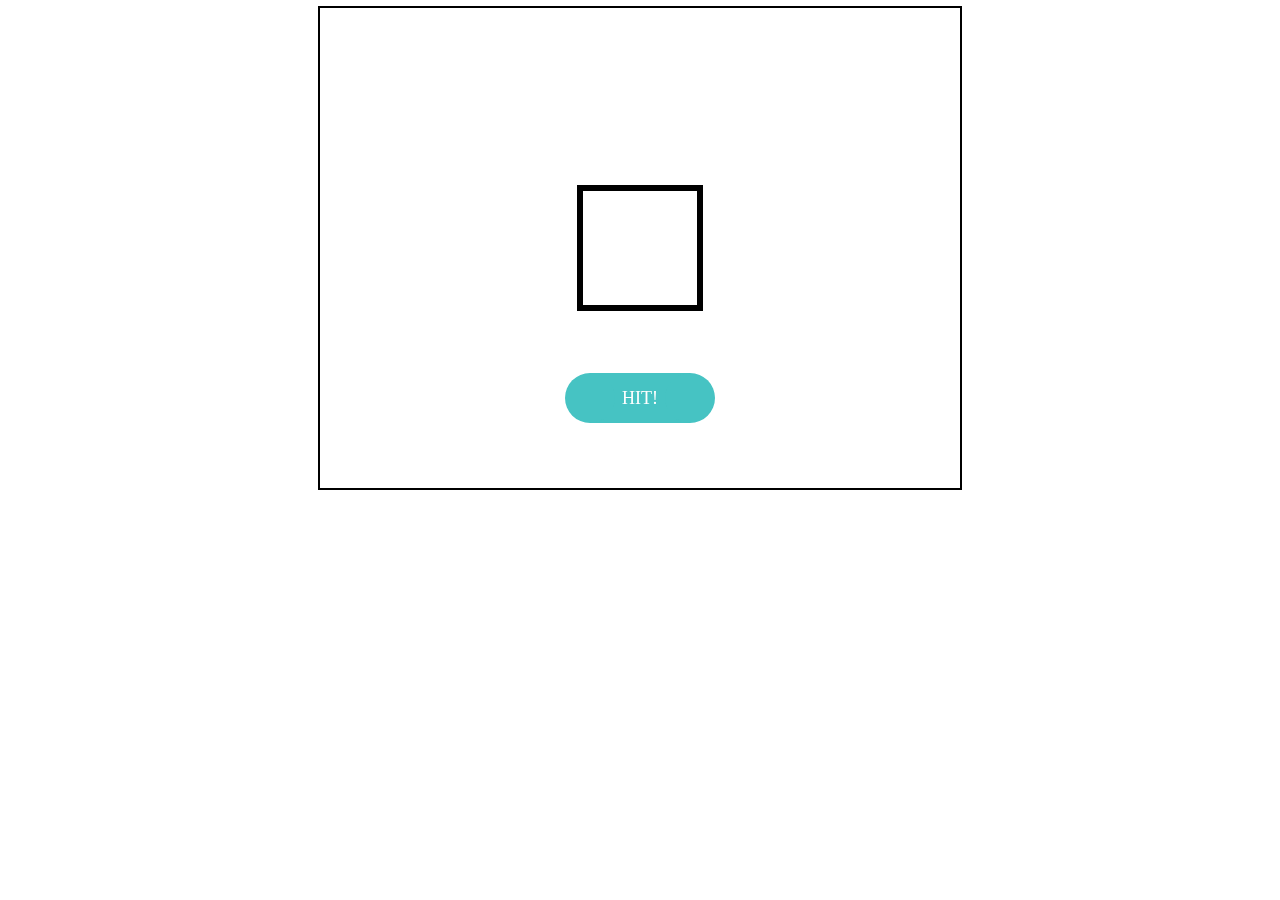
<file: hit/index.html>
<!DOCTYPE html>
<html lang="en">
<head>
    <meta charset="UTF-8">
    <title>Hit!!</title>
</head>
<body>
<div style="margin:0px auto;width: 640px;height: auto">
    <canvas id="canvas" width="640" height="480" style="outline: 2px solid black"></canvas>
</div>



<script src="hit.js"></script>
</body>
</html>
</file>
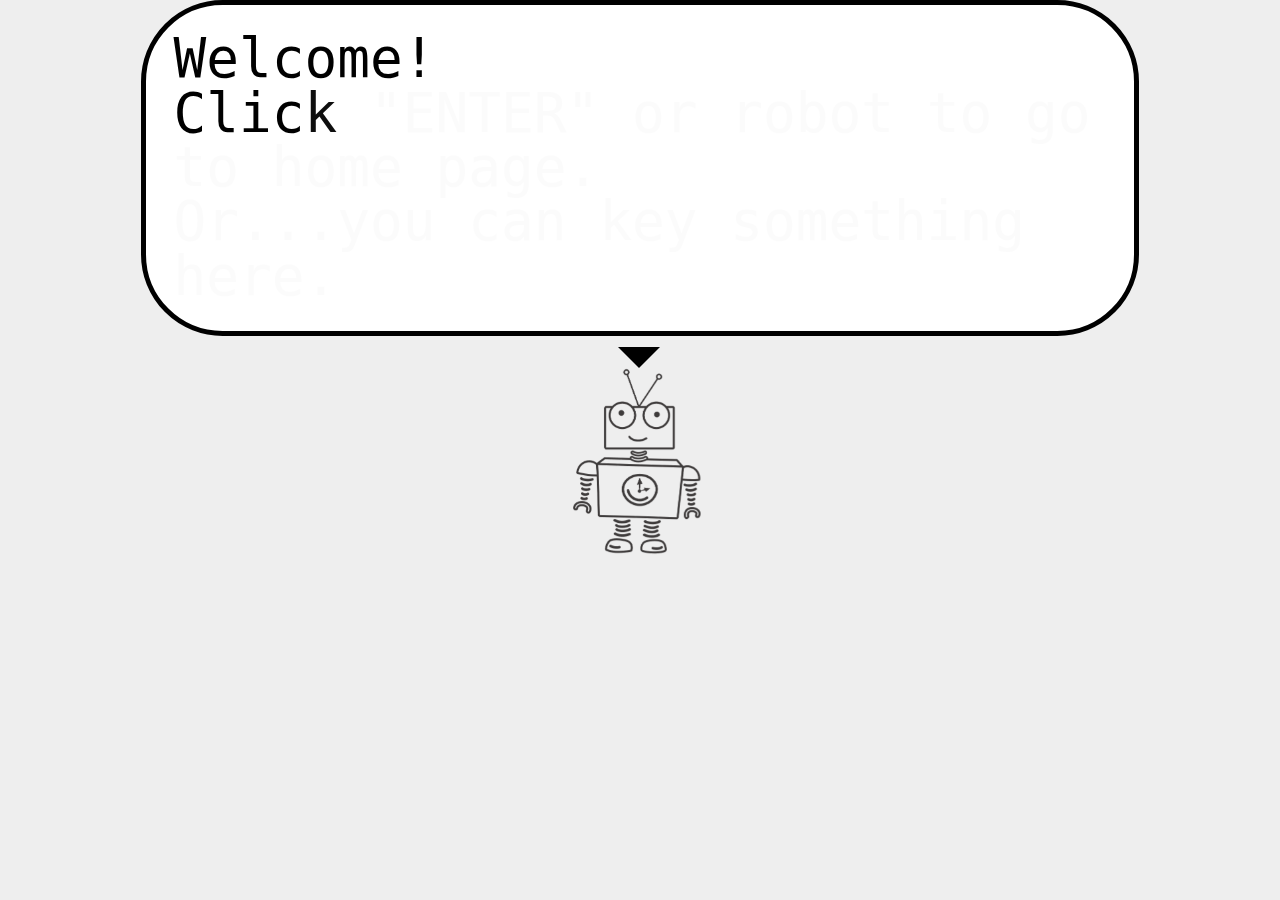
<file: mywords01/index.html>
<!DOCTYPE html>
<html lang="en">
<head>
    <meta charset="UTF-8">
    <title>My fist front-end website</title>
    <link href="assets/css/index.css" type="text/css" rel="stylesheet"/>
    <link href="https://maxcdn.bootstrapcdn.com/font-awesome/4.7.0/css/font-awesome.min.css" rel="stylesheet"
          integrity="sha384-wvfXpqpZZVQGK6TAh5PVlGOfQNHSoD2xbE+QkPxCAFlNEevoEH3Sl0sibVcOQVnN" crossorigin="anonymous">
    <script src="assets/js/TweenMax.min.js" type="text/javascript"></script>
    <script src="assets/js/index.js" type="text/javascript"></script>

</head>
<body>

<div class="page">
    <div class="welcome">
        <span>Welcome!</span>
        <span>Click "ENTER" or robot to go to home page.</span>
        <span>Or...you can key something here.</span>
        <div class="arrow"></div>
    </div>
    <div class="robot">
        <img src="assets/img/robot.png"/>
    </div>
</div>

<div class="page off">
    <div class="home">
        <div class="header">
            <span>H</span><span>o</span><span>m</span><span>e</span><span>.</span><span>_</span>
        </div>
        <div class="content">
            <div class="leftArrow fa fa-arrow-circle-left fa-lg" data-arrowTip="(Contact)" onclick="showPage(3)"></div>
            <div class="mainContent fa fa-file-word-o fa-lg" onclick="showPanel(0)"></div>
            <div class="rightArrow fa fa-arrow-circle-right fa-lg" data-arrowTip="(About)" onclick="showPage(2)"></div>
        </div>
        <div class="footer">

        </div>
    </div>
</div>

<div class="page off">
    <div class="about">
        <div class="header">
            <span>A</span><span>b</span><span>o</span><span>u</span><span>t</span><span>.</span><span>_</span>
        </div>
        <div class="content">
            <div class="leftArrow fa fa-arrow-circle-left fa-lg" data-arrowTip="(Home)" onclick="showPage(1)"></div>
            <div class="mainContent fa fa-user-o fa-lg" onclick="showPanel(1)"></div>
            <div class="rightArrow fa fa-arrow-circle-right fa-lg" data-arrowTip="(Contact)"
                 onclick="showPage(3)"></div>
        </div>
        <div class="footer">

        </div>
    </div>
</div>

<div class="page off">
    <div class="contact">
        <div class="header">
            <span>C</span><span>o</span><span>n</span><span>t</span><span>a</span><span>c</span><span>t</span><span>.</span><span>_</span>
        </div>
        <div class="content">
            <div class="leftArrow fa fa-arrow-circle-left fa-lg" data-arrowTip="(About)" onclick="showPage(2)"></div>
            <div class="mainContent fa fa-envelope-o fa-lg" onclick="showPanel(2)"></div>
            <div class="rightArrow fa fa-arrow-circle-right fa-lg" data-arrowTip="(Home)" onclick="showPage(1)"></div>
        </div>
        <div class="footer">

        </div>
    </div>
</div>

<div class="panel p1 off">
    <div>
        <div>
            <img src="assets/img/gertbot.png" style="width: 20vw;height: 15vw"/>
        </div>
        <div>
            <p>這傢伙叫格特，據說是根據毛衣上的圖案製作出來的，機器人軍隊的第一款機器人。</p>
        </div>
    </div>
    <div>
        <div>
            <p>新加入的跳舞機器人，興趣是跳舞，熱愛跳舞。</p>
        </div>
        <div>
            <img src="assets/img/dancerbot.png" style="width: 20vw;height: 15vw"/>
        </div>
    </div>
    <div>
        <div>
            <img src="assets/img/drip.png" style="width: 20vw;height: 15vw"/>
        </div>
        <div>
            <p>它是點滴，喜歡在肚子裡煮咖啡，然後再一口喝下，好喝！</p>
        </div>
    </div>
    <div>
        <div>
            <p>本名凱爾‧耐斯，由真人改造出來的機器人。</p>
        </div>
        <div>
            <img src="assets/img/knylebot.png" style="width: 15vw;height: 20vw"/>
        </div>
    </div>
    <div>
        <div>
            <img src="assets/img/drunk-knylebot.png" style="width: 15vw;height: 20vw"/>
        </div>
        <div>
            <p>喝醉酒的凱爾，臭氣沖天，千萬別靠近。</p>
        </div>
    </div>
    <div>
        <div>
            <p>最新型的遊玩機器人，多媒體、電玩都難不倒它。</p>
        </div>
        <div>
            <img src="assets/img/playbot.png" style="width: 14vw;height: 22vw"/>
        </div>
    </div>
</div>
<div class="panel p2 off">
    <div>
        <h1>關於本站</h1>
        <hr>
        <p>一個簡單的SPA靜態網站，開頭對話框可以打字哦！動畫是使用TweenMax慢慢寫出來的，機器人圖片是來自 Diana Mounter 的作品集。</p>
    </div>
    <div>
        <h1>關於作者</h1>
        <hr>
        <p>不久的將來會成為優秀的網頁全端工程師，目前還在努力學習中...</p>
    </div>
</div>

<div class="panel p3 off">
    <form>
        <div>
            <label for="inputTitle">Title</label>
            <input type="text" id="inputTitle">
        </div>
        <div>
            <label for="inputName">From</label>
            <input type="text" id="inputName">
        </div>
        <div>
            <label for="inputBody">Message</label>
            <textarea rows="5" cols="40" id="inputBody"></textarea>
        </div>
    </form>
        <button>submit</button>
</div>

<div class="backScreen off" onclick="showPanelOff()"></div>
</body>
</html>
</file>
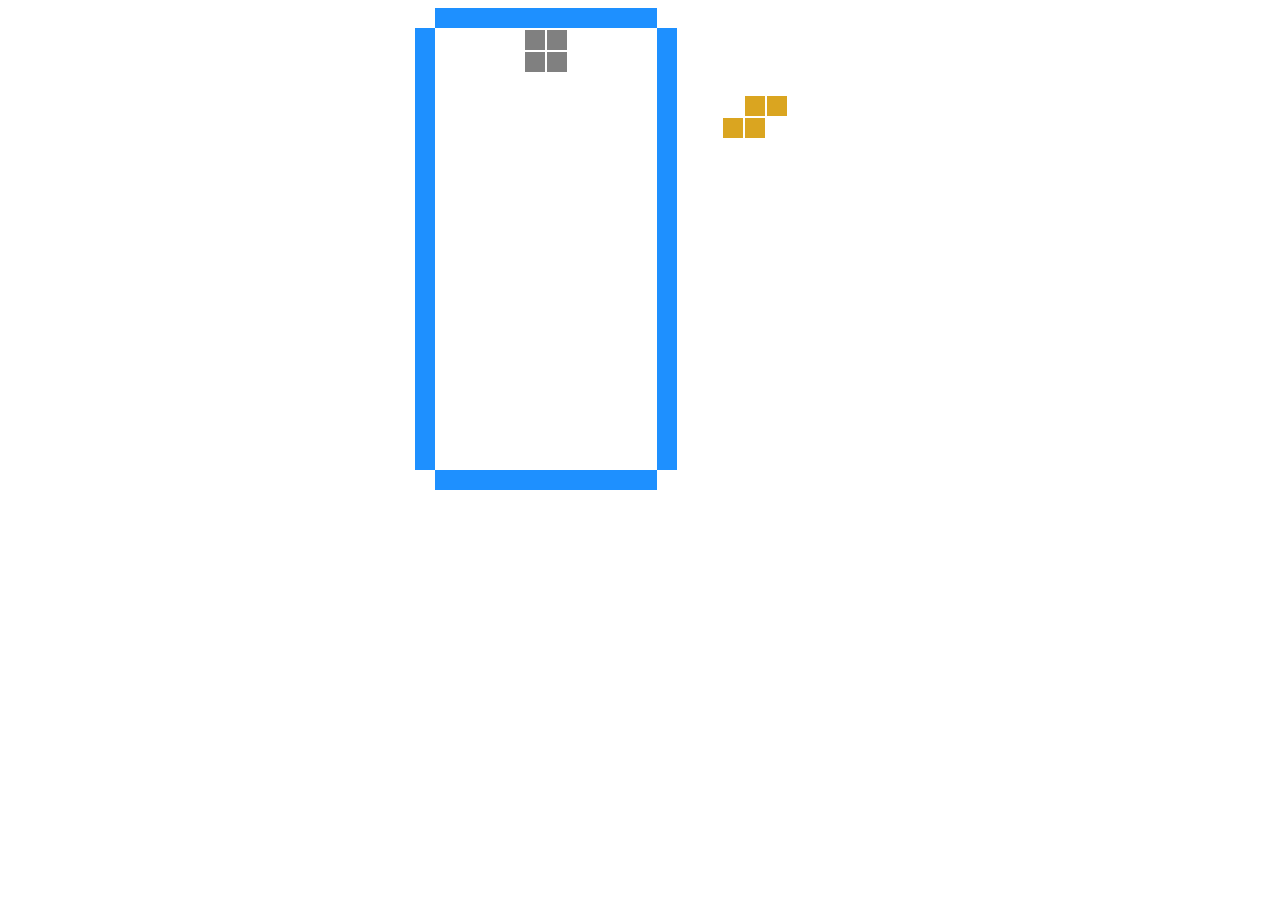
<file: Tetris/index.html>
<!DOCTYPE html>
<html lang="en">
<head>
    <meta charset="UTF-8">
    <title>Tetris</title>
</head>
<body>

<div  style="width:450px;height:500px;margin: 0 auto;">
    <canvas id="canvas" width="450" height="500">

    </canvas>
</div>


<script src="tetris.js"></script>
</body>
</html>
</file>
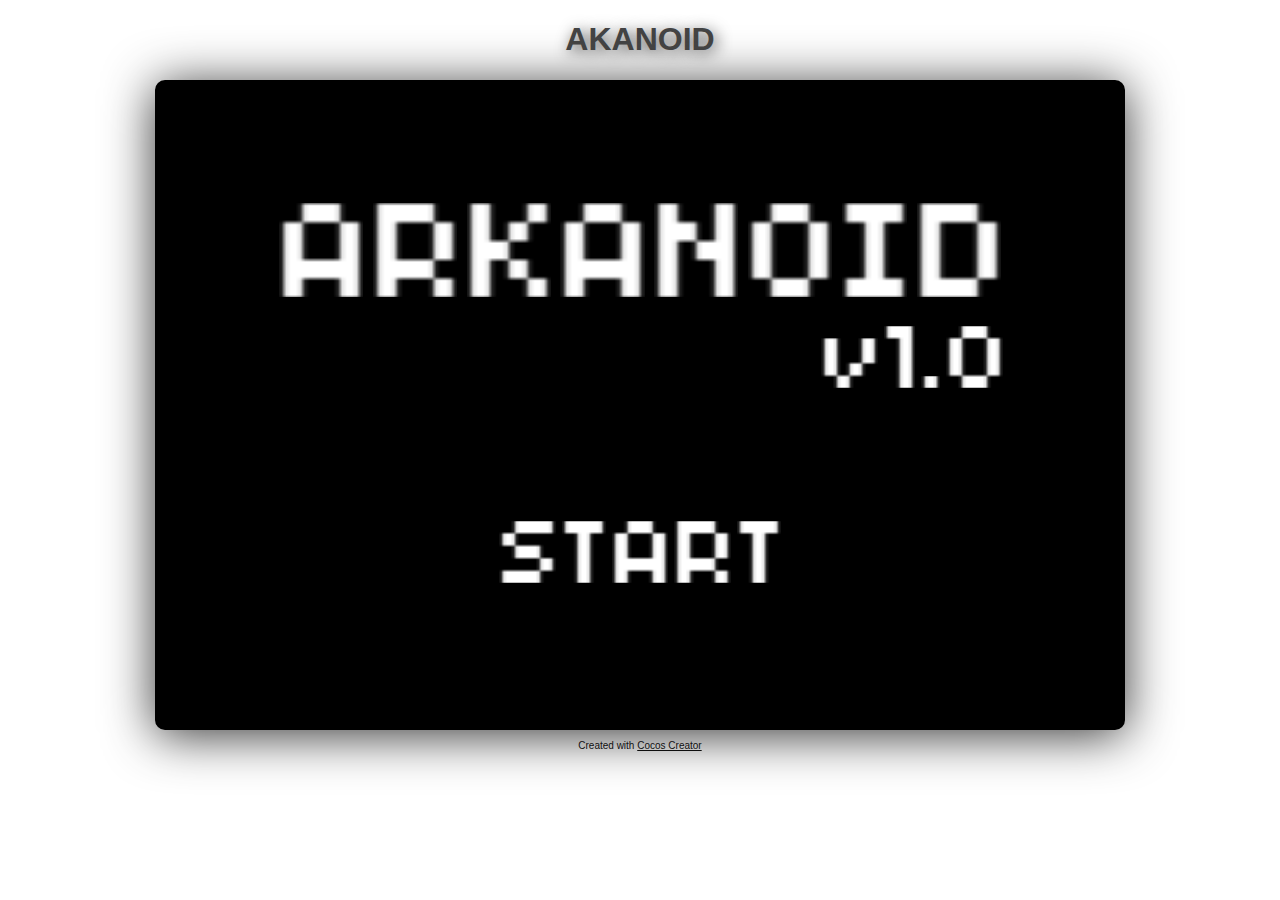
<file: akanoid/web-desktop/index.html>
<!DOCTYPE html>
<html>
<head>
  <meta charset="utf-8">

  <title>Cocos Creator | AKANOID</title>

  <meta name="viewport" content="width=device-width,user-scalable=no,initial-scale=1, minimum-scale=1,maximum-scale=1"/>
  <meta name="apple-mobile-web-app-capable" content="yes"/>
  <meta name="full-screen" content="yes"/>
  <meta name="screen-orientation" content="portrait"/>
  <meta name="x5-fullscreen" content="true"/>
  <meta name="360-fullscreen" content="true"/>
  
  <meta name="renderer" content="webkit"/>
  <meta name="force-rendering" content="webkit"/>
  <meta http-equiv="X-UA-Compatible" content="IE=edge,chrome=1"/>
  
  <link rel="stylesheet" type="text/css" href="style-desktop.css"/>
</head>
<body>
<h1 class="header">AKANOID</h1>

<div id="GameDiv" style="width:960px; height: 640px;">
  <canvas id="GameCanvas" width="960" height="640"></canvas>
  <div id="splash">
    <div class="progress-bar stripes">
      <span style="width: 0%"></span>
    </div>
  </div>
</div>

<p class="footer">Created with <a href="http://cocos.com/cocoscreator" title="cocos creator">Cocos Creator</a></p>

<script src="src/settings.js" charset="utf-8"></script>
<script src="main.js" charset="utf-8"></script>
</body>
</html>
</file>
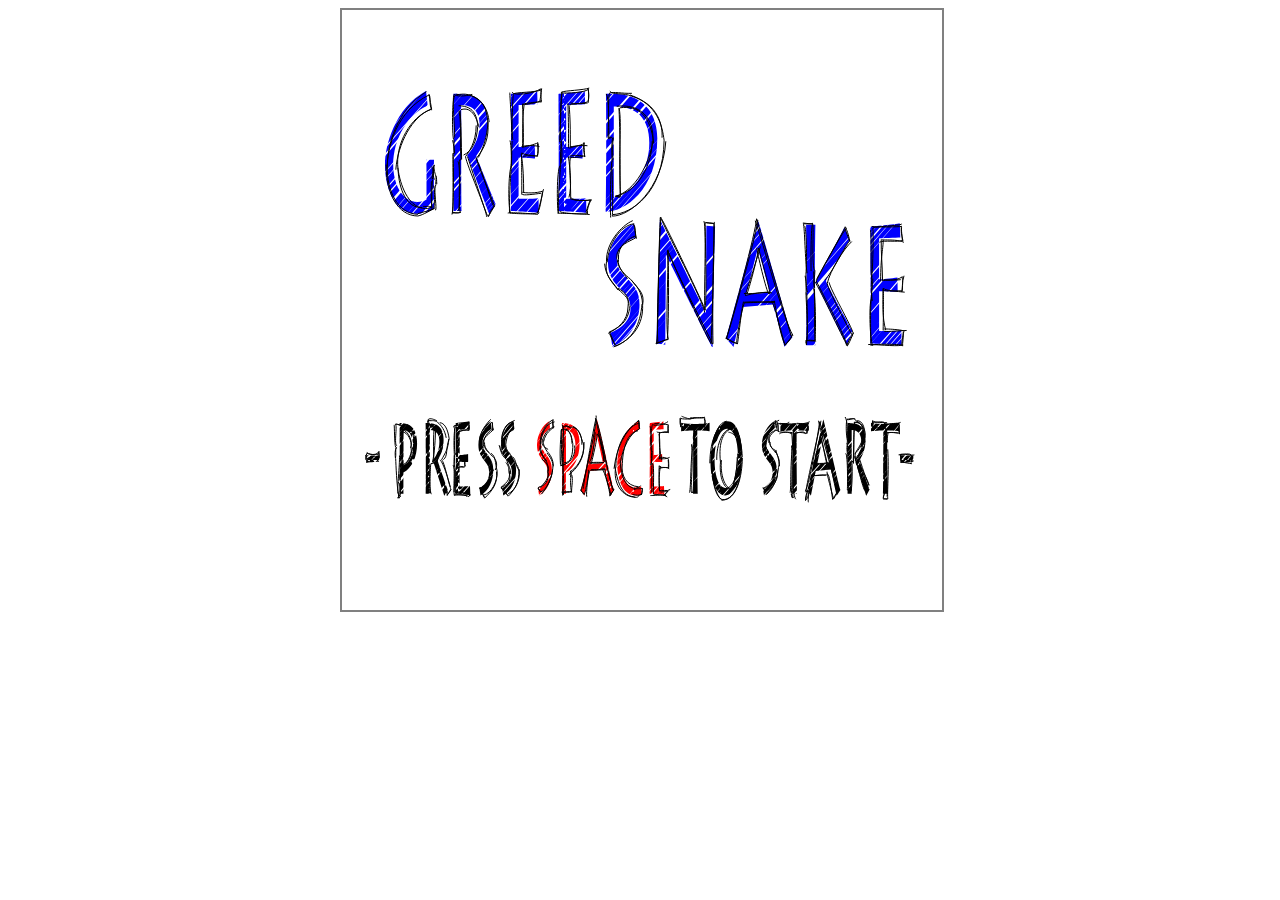
<file: greedsnake/greedsnake/index.html>
<!DOCTYPE html>
<html lang="en">
<head>
    <meta charset="UTF-8">
    <title>Green Snake</title>
    <script src="rough.js"></script>
</head>
<body>

<div style="position:relative;display: block;width:600px;margin: 0 auto">
    <!--<div style="top:0;position:relative;display: inline-block;width: 320px;height:300px;vertical-align: middle">-->
        <!--<canvas width="300px" height="200px"></canvas>-->
        <!--<canvas class="score" width="100px" height="100px"></canvas>-->
        <!--<canvas class="score" width="100px" height="100px"></canvas>-->
        <!--<canvas class="score" width="100px" height="100px"></canvas>-->
    <!--</div>-->
    <div style="position:relative;display: inline-block;width: 600px;vertical-align: middle">
        <canvas id="gameCanvas" style="border: 2px solid gray" width="600px" height="600px"></canvas>
    </div>
</div>


<script>
    //貪食蛇 GAME

    //遊戲參數
    const canvasWidth = 600;
    const canvasHeight = 600;

    let snakeData = [];
    let snakeSize = 30;
    let controlData = [];
    let moveSpeed = 1;
    let foodData = [];
    let isGaming = false;
    let isGameOver = false;

    let initSnakeLength = 5;
    let score = 0;

    //開發物件
    let rc = null;
    let context2d = null;
    let canvas = null;
    let updateCallback = null;

    let scoreTitleRc = null;
    let scoreTitleC2d = null;
    let scoreTitleCanvas = null;

    let scoreRcs = [];
    let scoreC2ds = [];
    let scoreCanvas = null;

    //蛇
    let SnakeItem = function (x, y, d) {
        this.x = x;
        this.y = y;
        this.d = d;
    };

    //控制物件
    let ControlItem = function (x, y, d, hp) {
        this.x = x;
        this.y = y;
        this.d = d;
        this.hp = hp;
    };

    //食物
    let Food = function (x, y) {
        this.x = x;
        this.y = y;
    };

    //刷新回調
    function update() {
        //分數計算系統 渲染太多畫板 效能太差了
        // clearScoreTitleCanvas();
        // drawScoreSVG();
        //
        // clearScoreCanvas();
        // drawPlayerScore();

        clear();

        if (!isGaming) {
            drawGreedSnakeSVG();
        } else {
            checkGameOver();
            drawSnake();
            drawFood();
            if (!isGameOver) {
                updateSnakeAndControlStatus();
                checkGetFood();
                updateControlItemDestroyStatus();
            } else {
                drawGameOverSVG();
            }
        }
    }

    function onLoad() {
        init();
        start();
    }

    ///game start
    function start() {
        updateCallback = window.setInterval(update, 5);
    }

    function resetGameData() {
        snakeData.length = 0;
        controlData.length = 0;
        foodData.length = 0;

        for (let i = 0; i < initSnakeLength; i++) {
            addSnakeItem();
        }
        addFood();

        isGaming = true;
        isGameOver = false;
    }

    //初始化
    function init() {
        canvas = document.getElementById("gameCanvas");
        context2d = canvas.getContext("2d");
        rc = rough.canvas(canvas);

        window.addEventListener("keydown", onKeyDownEvent);

        scoreTitleCanvas = document.getElementsByTagName("canvas")[0];
        scoreTitleC2d = scoreTitleCanvas.getContext("2d");
        scoreTitleRc = rough.canvas(scoreTitleCanvas);

        scoreCanvas = document.getElementsByClassName("score");
        for (let i = 0; i < scoreCanvas.length; i++) {
            scoreC2ds.push(scoreCanvas[i].getContext("2d"));
            scoreRcs.push(rough.canvas(scoreCanvas[i]));
        }
    }

    //render snake
    function drawSnake() {
        for (let i = 0; i < snakeData.length; i++) {
            let item = snakeData[i];
            if (i === 0) {
                rc.rectangle(item.x, item.y, snakeSize, snakeSize, {fill: "black"});
            } else {
                rc.rectangle(item.x, item.y, snakeSize, snakeSize, {fill: "blue"});
            }
        }
    }

    function drawFood() {
        for (let i = 0; i < foodData.length; i++) {
            let item = foodData[i];
            rc.circle(item.x + snakeSize / 2, item.y + snakeSize / 2, snakeSize, {fill: "deeppink", fillWeight: 3});
        }
    }

    function addSnakeItem() {
        if (snakeData.length === 0) {
            snakeData.push(new SnakeItem((initSnakeLength - 1) * snakeSize, 0, "r"));
        } else {
            let lastItem = snakeData[snakeData.length - 1];
            let x = null;
            let y = null;
            switch (lastItem.d) {
                case "r":
                    x = lastItem.x - snakeSize;
                    y = lastItem.y;
                    break;
                case "l":
                    x = lastItem.x + snakeSize;
                    y = lastItem.y;
                    break;
                case "u":
                    x = lastItem.x;
                    y = lastItem.y + snakeSize;
                    break;
                case "d":
                    x = lastItem.x;
                    y = lastItem.y - snakeSize;
                    break;
            }
            let xyObj = fixCoordinate(x, y, lastItem.d);
            x = xyObj["x"];
            y = xyObj["y"];
            snakeData.push(new SnakeItem(x, y, lastItem.d));
        }
    }

    function addFood() {
        let repeatFlag = true;
        let x = null;
        let y = null;
        while (repeatFlag) {
            repeatFlag = false;
            x = Math.floor(Math.random() * (canvasWidth / snakeSize)) * snakeSize;
            y = Math.floor(Math.random() * (canvasHeight / snakeSize)) * snakeSize;
            for (let i = 0; i < snakeData.length; i++) {
                if (snakeData[i].x === x && snakeData[i].y === y) {
                    repeatFlag = true;
                    break;
                }
            }
        }
        foodData.push(new Food(x, y));
    }

    //update snake status
    function updateSnakeAndControlStatus() {
        for (let i = 0; i < snakeData.length; i++) {
            let item = snakeData[i];
            switch (item.d) {
                case "r":
                    item.x += moveSpeed;
                    break;
                case "l":
                    item.x -= moveSpeed;
                    break;
                case "u":
                    item.y -= moveSpeed;
                    break;
                case "d":
                    item.y += moveSpeed;
                    break;
            }

            let xyObj = fixCoordinate(item.x, item.y, item.d);
            item.x = xyObj["x"];
            item.y = xyObj["y"];

            for (let j = 0; j < controlData.length; j++) {
                if (item.x === controlData[j].x && item.y === controlData[j].y) {
                    item.d = controlData[j].d;
                    controlData[j].hp--;
                    break;
                }
            }
        }
    }

    function updateControlItemDestroyStatus() {
        for (let i = 0; i < controlData.length; i++) {
            if (controlData[i].hp === 0) {
                controlData.splice(i, 1);
                i--;
            }
        }
    }

    //修正邊際座標
    function fixCoordinate(x, y, d) {
        switch (d) {
            case "r":
                if (x > canvasWidth - snakeSize) {
                    x = x - canvasWidth;
                }
                break;
            case "l":
                if (x < 0) {
                    x = canvasWidth + x;
                }
                break;
            case "u":
                if (y < 0) {
                    y = canvasHeight + y;
                }
                break;
            case "d":
                if (y > canvasHeight - snakeSize) {
                    y = y - canvasHeight;
                }
                break;
        }
        return {x: x, y: y};
    }

    function addControlItem(d) {
        let xyObj = getCheckPosition();

        let addFlag = true;
        for (let i = 0; i < controlData.length; i++) {
            if (xyObj["x"] === controlData[i].x && xyObj["y"] === controlData[i].y) {
                addFlag = false;
                controlData[i].d = d;
                break;
            }
        }

        if (addFlag) {
            let item = new ControlItem(xyObj["x"], xyObj["y"], d, snakeData.length);
            controlData.push(item);
        }
    }

    function onKeyDownEvent(e) {
        if (!isGaming) {
            if (e.keyCode === 32) {
                resetGameData();
            }
            return;
        }
        if (isGameOver) {
            if (e.keyCode === 32) {
                isGaming = false;
            }
            return;
        }
        let direction = snakeData[0].d;
        switch (e.keyCode) {
            //w
            case 87:
            case 38:
                if (direction === "r" || direction === "l") {
                    addControlItem("u");
                }
                break;
            //s
            case 83:
            case 40:
                if (direction === "r" || direction === "l") {
                    addControlItem("d");
                }
                break;
            //a
            case 65:
            case 37:
                if (direction === "u" || direction === "d") {
                    addControlItem("l");
                }
                break;
            //d
            case 68:
            case 39:
                if (direction === "u" || direction === "d") {
                    addControlItem("r");
                }
                break;
        }
    }

    //取得下一個轉彎點座標
    function getCheckPosition() {
        let item = snakeData[0];
        let cx = item.x, cy = item.y;
        switch (item.d) {
            case "r":
                cx = (Math.floor(item.x / snakeSize) + 1) * snakeSize;
                if (cx > canvasWidth - snakeSize) {
                    cx = 0;
                }
                break;
            case "l":
                cx = (Math.ceil(item.x / snakeSize) - 1) * snakeSize;
                if (cx < 0) {
                    cx = canvasWidth - snakeSize;
                }
                break;
            case "u":
                cy = (Math.ceil(item.y / snakeSize) - 1) * snakeSize;
                if (cy < 0) {
                    cy = canvasHeight - snakeSize;
                }
                break;
            case "d":
                cy = (Math.floor(item.y / snakeSize) + 1) * snakeSize;
                if (cy > canvasHeight - snakeSize) {
                    cy = 0;
                }
                break;
        }
        return {x: cx, y: cy};
    }

    function checkGetFood() {
        let item = snakeData[0];
        for (let i = 0; i < foodData.length; i++) {
            if (item.x === foodData[i].x && item.y === foodData[i].y) {
                foodData.splice(i, 1);
                score++;
                addSnakeItem();
                controlDataHpAddOne();
                addFood();
                break;
            }
        }
    }

    function controlDataHpAddOne() {
        for (let i = 0; i < controlData.length; i++) {
            controlData[i].hp++;
        }
    }

    //clear canvas
    function clear() {
        context2d.clearRect(0, 0, canvasWidth, canvasHeight);
    }

    //check game over
    function checkGameOver() {
        for (let i = 1; i < snakeData.length; i++) {
            if (snakeData[0].x === snakeData[i].x && snakeData[0].y === snakeData[i].y) {
                isGameOver = true;
                break;
            }
        }
    }

    function drawGreedSnakeSVG() {
        rc.path('M24,445.3c2.2,0.1,12.2,0.3,13,0.2l0.1,6.4c-0.7-0.3-11.2,0.7-12.9,1L24,445.3z', {
            fill: 'black',
            fillWeight: 3
        });
        rc.path('M57.5,483.8c0.1-4.4,0.2-28.8,0.2-36v-11.1c0-2.3-0.1-22.3-0.1-23.8c1.8,0,5.5,0.3,8.1,1.3\n' +
            '\t\tc5.8,2.2,9.4,8.7,9.4,19.4c0,13.9-5.5,25.1-13.7,29v6c0,2,0,13.1,0.1,15.2H57.5z M61.5,455.5c5.5-2.7,9.5-9.2,9.5-20.4\n' +
            '\t\tc0-3-0.7-14.5-9.5-14.8V455.5z', {fill: 'black', fillWeight: 3});
        rc.path('M87.7,452.8c0,3.8,0.1,29.5,0.2,31h-4.2c0.2-2.4,0.1-34.5,0.1-36.7v-8.3c0-3-0.1-24-0.2-25.9\n' +
            '\t\tc2,0,5.7,0.1,9,1c5.7,1.6,9,7.3,9,15.9s-2.5,15.3-6,20.6c1.1,3.4,8.9,26,10.1,29.1l-3.3,6.2c-0.5-1.4-10.2-31.3-11.5-35.5\n' +
            '\t\tc2.2-2.7,6.5-8.9,6.5-18.8c0-4.6-1.4-11.3-9.6-11.5V452.8z', {fill: 'black', fillWeight: 3});
        rc.path('M128.3,484.8c-0.7,0-13.7-1-14.6-1c0.1-5.4,0.1-27,0.1-29.4v-13.6c0-1.6-0.1-25.9-0.1-27.8\n' +
            '\t\tc1,0,12.3-1.3,13.7-1.7l0.2,8c-1.4,0-9.2,0.5-9.9,0.5v25.4c0.8,0,6.3-0.5,8.4-1.1l0.1,8c-1,0-7.7-0.4-8.6-0.4v24.7\n' +
            '\t\tc1,0,6.8,0.3,10.4-0.3L128.3,484.8z', {fill: 'black', fillWeight: 3});
        rc.path('M137.4,478c4.2-2,9.7-7.1,9.7-15.3c0-5.1-1.4-7.7-4.5-11.6c-3.7-4.7-6.2-8.9-6.2-16.1\n' +
            '\t\tc0-10.7,6.4-20.6,12.3-23.7l0.9,7.8c-2.6,1-9.1,5.7-9.1,14.2c0,5.3,3.1,8.5,4.9,11c3.3,4.6,5.9,7.8,5.9,16\n' +
            '\t\tc0,9.9-4.5,20.8-12.8,25.3L137.4,478z', {fill: 'black', fillWeight: 3});
        rc.path('M160.2,478c4.2-2,9.7-7.1,9.7-15.3c0-5.1-1.4-7.7-4.5-11.6c-3.7-4.7-6.2-8.9-6.2-16.1\n' +
            '\t\tc0-10.7,6.4-20.6,12.3-23.7l0.9,7.8c-2.6,1-9.1,5.7-9.1,14.2c0,5.3,3.1,8.5,4.9,11c3.3,4.6,5.9,7.8,5.9,16\n' +
            '\t\tc0,9.9-4.5,20.8-12.8,25.3L160.2,478z', {fill: 'black', fillWeight: 3});
        rc.path('M196,478c4.2-2,9.7-7.1,9.7-15.3c0-5.1-1.4-7.7-4.5-11.6c-3.7-4.7-6.2-8.9-6.2-16.1\n' +
            '\t\tc0-10.7,6.4-20.6,12.3-23.7l0.9,7.8c-2.6,1-9.1,5.7-9.1,14.2c0,5.3,3.1,8.5,4.9,11c3.3,4.6,5.9,7.8,5.9,16\n' +
            '\t\tc0,9.9-4.5,20.8-12.8,25.3L196,478z', {fill: 'red', fillWeight: 3});
        rc.path('M220,483.8c0.1-4.4,0.2-28.8,0.2-36v-11.1c0-2.3-0.1-22.3-0.1-23.8c1.8,0,5.5,0.3,8.1,1.3\n' +
            '\t\tc5.8,2.2,9.4,8.7,9.4,19.4c0,13.9-5.5,25.1-13.7,29v6c0,2,0,13.1,0.1,15.2H220z M224,455.5c5.5-2.7,9.5-9.2,9.5-20.4\n' +
            '\t\tc0-3-0.7-14.5-9.5-14.8V455.5z', {fill: 'red', fillWeight: 3});
        rc.path('M239,480.5c2.4-9.7,14.9-67.2,15.9-71.1h0.1c3.8,14.4,14.1,60.1,17,70.6l-3.7,5.7\n' +
            '\t\tc-0.9-3.8-5.5-24.6-5.9-26.2l-15,1.4c-0.5,1.9-4.1,21.5-4.8,24.9L239,480.5z M261.1,452.9c-0.5-2.2-5.8-25.8-6.2-27.4\n' +
            '\t\tc-0.6,2.2-5.6,27-6,28.7L261.1,452.9z', {fill: 'red', fillWeight: 3});
        rc.path('M299.7,484.4c-1.3,0.6-3.3,1-5.9,1c-14.8,0-18.5-20.7-18.5-30c0-16.6,6.5-37.8,21.8-44.2\n' +
            '\t\tl0.6,8.5c-9.9,2.6-18.1,16.5-18.1,33.9c0,12.4,4.2,24,14.5,24c1.7,0,3.6-0.6,5-1.4L299.7,484.4z', {
            fill: 'red',
            fillWeight: 3
        });
        rc.path('M322.3,484.8c-0.7,0-13.7-1-14.6-1c0.1-5.4,0.1-27,0.1-29.4v-13.6c0-1.6-0.1-25.9-0.1-27.8\n' +
            '\t\tc1,0,12.3-1.3,13.7-1.7l0.2,8c-1.4,0-9.2,0.5-9.9,0.5v25.4c0.8,0,6.3-0.5,8.4-1.1l0.1,8c-1,0-7.7-0.4-8.6-0.4v24.7\n' +
            '\t\tc1,0,6.8,0.3,10.4-0.3L322.3,484.8z', {fill: 'red', fillWeight: 3});
        rc.path('M351.1,483.8c0.2-2.6,0.3-32.2,0.3-48.3v-15.1c-5,0-11.1,0.5-12.3,0.9v-8.6\n' +
            '\t\tc1.7,0.8,12,1.2,12.5,1.2h3.8c0.8,0,10.3-0.4,12.2-1.2v8.6c-0.6-0.4-8.6-0.9-12.3-0.9v16.7c0,20.6,0.4,44.7,0.5,46.7H351.1z', {
            fill: 'black',
            fillWeight: 3
        });
        rc.path('M368.5,452c0-22.5,6.8-40.7,17.2-40.7c8.2,0,14.4,12.7,14.4,34.5c0,15.8-4.5,39.6-16.8,39.6\n' +
            '\t\tC373.8,485.4,368.5,469.8,368.5,452z M395.9,446.3c0-18.1-5.1-27.5-10.8-27.5c-7.8,0-12.5,14.4-12.5,31.7c0,15.1,4.2,27.4,11,27.4\n' +
            '\t\tC390.2,477.9,395.9,466.3,395.9,446.3z', {fill: 'black', fillWeight: 3});
        rc.path('M420.9,478c4.2-2,9.7-7.1,9.7-15.3c0-5.1-1.4-7.7-4.5-11.6c-3.7-4.7-6.2-8.9-6.2-16.1\n' +
            '\t\tc0-10.7,6.4-20.6,12.3-23.7l0.9,7.8c-2.6,1-9.1,5.7-9.1,14.2c0,5.3,3.1,8.5,4.9,11c3.3,4.6,5.9,7.8,5.9,16\n' +
            '\t\tc0,9.9-4.5,20.8-12.8,25.3L420.9,478z', {fill: 'black', fillWeight: 3});
        rc.path('M450.4,483.8c0.2-2.6,0.3-32.2,0.3-48.3v-15.1c-5,0-11.1,0.5-12.3,0.9v-8.6\n' +
            '\t\tc1.7,0.8,12,1.2,12.5,1.2h3.8c0.8,0,10.3-0.4,12.2-1.2v8.6c-0.6-0.4-8.6-0.9-12.3-0.9v16.7c0,20.6,0.4,44.7,0.5,46.7H450.4z', {
            fill: 'black',
            fillWeight: 3
        });
        rc.path('M465.4,480.5c2.4-9.7,14.9-67.2,15.9-71.1h0.1c3.8,14.4,14.1,60.1,17,70.6l-3.7,5.7\n' +
            '\t\tc-0.9-3.8-5.5-24.6-5.9-26.2l-15,1.4c-0.5,1.9-4.1,21.5-4.8,24.9L465.4,480.5z M487.5,452.9c-0.5-2.2-5.8-25.8-6.2-27.4\n' +
            '\t\tc-0.7,2.2-5.6,27-6,28.7L487.5,452.9z', {fill: 'black', fillWeight: 3});
        rc.path('M509.6,452.8c0,3.8,0.1,29.5,0.2,31h-4.2c0.2-2.4,0.1-34.5,0.1-36.7v-8.3c0-3-0.1-24-0.2-25.9\n' +
            '\t\tc2,0,5.7,0.1,9,1c5.7,1.6,9,7.3,9,15.9s-2.5,15.3-6,20.6c1.1,3.4,8.9,26,10.1,29.1l-3.3,6.2c-0.5-1.4-10.2-31.3-11.5-35.5\n' +
            '\t\tc2.2-2.7,6.5-8.9,6.5-18.8c0-4.6-1.4-11.3-9.6-11.5V452.8z', {fill: 'black', fillWeight: 3});
        rc.path('M541,483.8c0.2-2.6,0.3-32.2,0.3-48.3v-15.1c-5,0-11.1,0.5-12.3,0.9v-8.6\n' +
            '\t\tc1.7,0.8,12,1.2,12.5,1.2h3.8c0.8,0,10.3-0.4,12.2-1.2v8.6c-0.6-0.4-8.6-0.9-12.3-0.9v16.7c0,20.6,0.4,44.7,0.5,46.7H541z', {
            fill: 'black',
            fillWeight: 3
        });
        rc.path('M558.3,445.3c2.2,0.1,12.2,0.3,13,0.2l0.1,6.4c-0.7-0.3-11.2,0.7-12.9,1L558.3,445.3z', {
            fill: 'black',
            fillWeight: 3
        });
        rc.path('M91.9,174.9c0,6.4,0.2,21.3,0.2,23.5c-3.7,2.8-11.4,5.4-18.3,5.4C55,203.7,43,182.4,43,154.8\n' +
            '\t\tc0-18.9,9.7-56.6,41-73.7l1.7,14.6c-18.9,7.4-34.5,32.7-34.5,59.3c0,17.4,8,36.9,24.4,36.9c3.5,0,6.9-1.2,8.9-2.5v-28\n' +
            '\t\tc0-4.9-0.2-10.6-0.2-11.6H92c-0.1,4-0.1,7.9-0.1,12.9V174.9z', {fill: 'blue', fillWeight: 3});
        rc.path('M119.2,149.7c0,6.4,0.2,48.7,0.4,51.3h-8c0.3-4,0.2-57.1,0.2-60.6v-13.7c0-5-0.2-39.7-0.4-42.9\n' +
            '\t\tc3.9,0,10.9,0.2,17.2,1.7c10.9,2.7,17.2,12.1,17.2,26.3c0,14.2-4.7,25.3-11.5,34c2.1,5.7,17,43.1,19.3,48.1l-6.3,10.2\n' +
            '\t\tc-0.9-2.3-19.6-51.8-22.1-58.8c4.1-4.5,12.4-14.7,12.4-31.2c0-7.5-2.7-18.8-18.4-19.1V149.7z', {
            fill: 'blue',
            fillWeight: 3
        });
        rc.path('M196.8,202.7c-1.3,0-26.3-1.7-27.9-1.7c0.2-8.9,0.2-44.7,0.2-48.6V130c0-2.7-0.2-42.9-0.2-46.1\n' +
            '\t\tc2,0,23.6-2.2,26.3-2.8l0.3,13.2c-2.7,0-17.6,0.8-18.9,0.8v42c1.5,0,12.1-0.8,16.2-1.8l0.2,13.2c-1.8,0-14.8-0.7-16.4-0.7v40.9\n' +
            '\t\tc2,0,13.1,0.5,19.9-0.5L196.8,202.7z', {fill: 'blue', fillWeight: 3});
        rc.path('M244.4,202.7c-1.3,0-26.3-1.7-27.9-1.7c0.2-8.9,0.2-44.7,0.2-48.6V130c0-2.7-0.2-42.9-0.2-46.1\n' +
            '\t\tc2,0,23.6-2.2,26.3-2.8l0.3,13.2c-2.7,0-17.6,0.8-18.9,0.8v42c1.5,0,12.1-0.8,16.2-1.8l0.2,13.2c-1.8,0-14.8-0.7-16.4-0.7v40.9\n' +
            '\t\tc2,0,13.1,0.5,19.9-0.5L244.4,202.7z', {fill: 'blue', fillWeight: 3});
        rc.path('M264.3,127.3c0-3.5-0.1-38.9-0.4-43.6c4.7,0,13.9-0.2,21.1,1.7c27,6.9,30.3,31.2,30.3,42.9\n' +
            '\t\tc0,51.9-32.7,73.5-51.6,73.5c0.3-7.7,0.5-49.2,0.5-53.8V127.3z M271.8,187.1c22.6-4,35.5-31,35.5-54.4c0-25.5-14-36.9-35.5-36.3\n' +
            '\t\tV187.1z', {fill: 'blue', fillWeight: 3});
        rc.path('M268.2,322.9c8.9-3.5,20.3-10.8,20.3-24.2c0-8.6-3-12.8-9.4-19.1c-7.6-7.5-13.1-14.5-13.1-26.7\n' +
            '\t\tc0-18.7,13.5-35,26.1-39.5l1.8,13.8c-5.7,1.8-19,8.4-19,23c0,9,6.3,13.6,10.1,17.9c6.7,7.5,12.5,12.8,12.5,26.7\n' +
            '\t\tc0,17.3-9.8,34.8-27.1,41.9L268.2,322.9z', {fill: 'blue', fillWeight: 3});
        rc.path('M314.5,333.5c0.5-12.6,2.9-106.3,3.3-123.6h0.5c2.5,5.5,43.1,88,45.8,93.3\n' +
            '\t\tc0-4.7,0.2-81.9,0.3-87.4l8.7,0.8c-0.4,10-2,78.4-2.4,120.5h-0.4c-2.5-4.5-45.1-90.4-46.4-92.7c0.2,3.1-0.5,84.9-0.4,90.4\n' +
            '\t\tL314.5,333.5z', {fill: 'blue', fillWeight: 3});
        rc.path('M384.1,328.4c4.7-16.7,30-111.2,31.9-117.7h0.2c7.5,23.8,28.5,99,34.2,116.5l-7.9,9.6\n' +
            '\t\tc-1.6-6.3-10.7-39.3-11.6-42.2l-30,2.4c-1.2,5.3-8,34.4-9.3,40.1L384.1,328.4z M428,282.6c-1-3.7-11.2-41.5-12.1-44.2\n' +
            '\t\tc-1.3,3.9-10.9,43.4-11.7,46.2L428,282.6z', {fill: 'blue', fillWeight: 3});
        rc.path('M464.1,335.3c0.2-4.9,0.5-33.2,0.5-52.3v-17.7c0-14.5-0.5-46.6-0.5-50.5h9.3\n' +
            '\t\tc-0.1,2.8-0.5,34.4-0.5,48.9v17.9c0,13,0.3,50.3,0.5,53.6H464.1z M504.8,335.1c-1.1-2.4-27.3-54.8-31.1-63.1\n' +
            '\t\tc1.5-2.8,26.7-50.5,28.8-54.8l5.2,12.8c-3.5,5.5-19.1,32-23.8,40.9c2.7,6.5,23.5,44.6,27,50.9L504.8,335.1z', {
            fill: 'blue',
            fillWeight: 3
        });
        rc.path('M559.6,335.3c-2.9,0-29.6-1.8-31.3-1.8c0.3-8.8,0.3-44.6,0.3-48.5v-22.2c0-2.8-0.2-43-0.3-46.2\n' +
            '\t\tc2.1,0,25.2-2.6,29.6-3.1l0.4,14.1c-3.8,0-19.7,0.8-21.2,0.8v40.9c1.7,0,12.9-0.8,18.3-1.8l0.3,14.3c-2.9,0-16.6-0.6-18.6-0.6V321\n' +
            '\t\tc2.1,0,14,0.4,22.3-0.6L559.6,335.3z', {fill: 'blue', fillWeight: 3});
    }

    function drawGameOverSVG() {
        rc.path('M61.3,367.8c-4.3,3.2-13.1,5.7-21.1,5.7c-21.6,0-34.4-22.9-34.4-52.8\n' +
            '\t\tc0-21.2,11.1-61.3,46.2-79.7l1.9,16.5c-20.7,7.8-38.3,34.8-38.3,63.4c0,18.9,7.8,38.8,26.7,38.8c4,0,8-1.1,9.9-2.5V328\n' +
            '\t\tc0-5.3-0.2-11.5-0.3-12.5h9.3v26.9C61.1,349.4,61.3,365.5,61.3,367.8z', {
            fill: 'black',
            fillWeight: 3
        });
        rc.path('M70.5,365.1c5-18,32.3-120,34.4-127h0.2c8.1,25.7,30.8,106.9,36.9,125.8l-8.5,10.4\n' +
            '\t\tc-1.7-6.8-11.5-42.4-12.5-45.6l-32.4,2.5c-1.3,5.7-8.6,37.1-10.1,43.3L70.5,365.1z M117.9,315.7c-1-4-12.1-44.7-13-47.7\n' +
            '\t\tc-1.4,4.2-11.8,46.9-12.6,49.8L117.9,315.7z', {
            fill: 'black',
            fillWeight: 3
        });
        rc.path('M146.7,369.7c1.6-7.6,21-123.9,21.5-128.3h0.4c2.8,11.5,20,77.2,22.9,87.6\n' +
            '\t\tc3-10.2,22.7-78.5,24.3-84h0.3c2.8,14.6,19.3,104.6,23.2,123.6l-8.7,6.6c-2.2-13.6-15.2-89.3-16.5-96.3c-3,10-19.6,67-23.7,80.2\n' +
            '\t\th-0.2c-5.4-20.1-16.5-62.4-20.7-78.7c-1.7,11.2-13.3,87.8-14.3,94.8L146.7,369.7z', {
            fill: 'black',
            fillWeight: 3
        });
        rc.path('M289.6,372.5c-3.1,0-31.9-1.9-33.8-1.9c0.3-9.5,0.3-48.1,0.3-52.4v-24c0-3-0.2-46.4-0.3-49.8\n' +
            '\t\tc2.3,0,27.2-2.8,31.9-3.4l0.4,15.3c-4.1,0-21.3,0.8-22.9,0.8v44.1c1.8,0,14-0.8,19.7-1.9l0.3,15.5c-3.1,0-17.9-0.6-20-0.6V357\n' +
            '\t\tc2.3,0,15.1,0.4,24-0.6L289.6,372.5z', {
            fill: 'black',
            fillWeight: 3
        });
        rc.path('M334.9,314c0-40.1,14.6-72.5,37.7-72.5c18.5,0,32,22.7,32,61.5c0,28.2-9.9,70.6-37.4,70.6\n' +
            '\t\tC346.3,373.6,334.9,345.8,334.9,314z M394.8,303.8c0-32.2-11.1-48.4-23.6-48.4c-16.7,0-26.7,25-26.7,55.8\n' +
            '\t\tc0,26.9,8.9,48.4,23.5,48.4C382.4,359.6,394.8,339.4,394.8,303.8z', {
            fill: 'black',
            fillWeight: 3
        });
        rc.path('M479.2,250.1c-3,9.3-32,113.9-35.4,126.4h-0.2c-1.8-5.9-29.8-118.1-32.3-126.4l8.7-8.9\n' +
            '\t\tc1.5,8.3,22.7,96.1,24.6,101.8c1.6-4.5,25.1-95.9,26.2-101.8L479.2,250.1z', {
            fill: 'black',
            fillWeight: 3
        });
        rc.path('M526.4,372.5c-3.1,0-31.9-1.9-33.8-1.9c0.3-9.5,0.3-48.1,0.3-52.4v-24c0-3-0.2-46.4-0.3-49.8\n' +
            '\t\tc2.3,0,27.2-2.8,31.9-3.4l0.4,15.3c-4.1,0-21.3,0.8-22.9,0.8v44.1c1.8,0,14-0.8,19.7-1.9l0.3,15.5c-3.1,0-17.9-0.6-20-0.6V357\n' +
            '\t\tc2.3,0,15.1,0.4,24-0.6L526.4,372.5z', {
            fill: 'black',
            fillWeight: 3
        });
        rc.path('M557.5,315.4c0,6.8,0.3,52.4,0.5,55.1h-9.9c0.3-4.2,0.2-61.5,0.2-65.3v-14.6\n' +
            '\t\tc0-5.5-0.2-42.8-0.5-46.2c4.5,0,12.8-0.4,20.8,1.5c12.6,3,19.9,13.4,19.9,29.1c0,14.8-5.7,27.6-13.5,36.9\n' +
            '\t\tc2.4,6.6,19.3,43.9,22,49.2l-7.2,12.9c-1-2.5-22.7-56-25.5-63.6c4.7-4.9,14.3-14.6,14.3-32.7c0-8.5-3.3-19.3-21.1-19.5V315.4z', {
            fill: 'black',
            fillWeight: 3
        });
    }

    function drawScoreSVG() {
        scoreTitleRc.path('M13.7,141.9c9.2-3.1,20.8-9.5,20.8-21.3c0-7.6-3.1-11.2-9.7-16.8c-7.8-6.6-13.4-12.8-13.4-23.5\n' +
            '\t\tc0-16.4,13.8-30.8,26.7-34.7L40,57.7c-5.9,1.6-19.4,7.4-19.4,20.2c0,8,6.5,11.9,10.3,15.7c6.9,6.6,12.8,11.2,12.8,23.5\n' +
            '\t\tc0,15.2-10,30.6-27.8,36.8L13.7,141.9z', {
            fill: 'black',
            fillWeight: 3
        });
        scoreTitleRc.path('M106.3,152.4c-1.7,0.5-5.9,1.2-11.3,1.2c-30.8,0-38.4-29.4-38.4-43.6\n' +
            '\t\tc0-24.9,13.5-54.8,44.5-64.3l1.4,13.1c-19.7,4.1-36.6,23.2-36.6,48.7c0,17.3,8.5,33.5,30,33.5c3.7,0,7.5-0.9,9.6-1.7L106.3,152.4z', {
            fill: 'black',
            fillWeight: 3
        });
        scoreTitleRc.path('M113.1,105.1c0-32.7,13.8-59.1,35.7-59.1c17.5,0,30.3,18.5,30.3,50.1c0,23-9.4,57.6-35.4,57.6\n' +
            '\t\tC124,153.6,113.1,131,113.1,105.1z M169.9,96.8c0-26.3-10.5-39.4-22.4-39.4c-15.8,0-25.3,20.4-25.3,45.5c0,22,8.5,39.4,22.3,39.4\n' +
            '\t\tC158.2,142.2,169.9,125.8,169.9,96.8z', {
            fill: 'black',
            fillWeight: 3
        });
        scoreTitleRc.path('M205.5,106.3c0,5.5,0.3,42.7,0.5,44.9h-9.4c0.3-3.5,0.2-50.1,0.2-53.2V86.1\n' +
            '\t\tc0-4.5-0.2-34.9-0.5-37.7c4.3,0,12.1-0.3,19.7,1.2C228,52,235,60.5,235,73.3c0,12.1-5.4,22.5-12.8,30.1\n' +
            '\t\tc2.3,5.4,18.3,35.8,20.9,40.1l-6.9,10.5c-1-2.1-21.5-45.6-24.2-51.9c4.5-4,13.5-11.9,13.5-26.6c0-6.9-3.1-15.7-20-15.9V106.3z', {
            fill: 'black',
            fillWeight: 3
        });
        scoreTitleRc.path('M289.9,152.8c-3,0-30.2-1.6-32-1.6c0.3-7.8,0.3-39.2,0.3-42.7V89c0-2.4-0.2-37.9-0.3-40.6\n' +
            '\t\tc2.2,0,25.8-2.2,30.2-2.8l0.4,12.4c-3.9,0-20.2,0.7-21.7,0.7v35.9c1.7,0,13.2-0.7,18.7-1.6l0.3,12.6c-3,0-17-0.5-19-0.5v34.9\n' +
            '\t\tc2.2,0,14.3,0.3,22.8-0.5L289.9,152.8z', {
            fill: 'black',
            fillWeight: 3
        });
    }

    function drawNumberSVG(num, rc) {
        switch (num) {
            case 0:
                rc.path('M8.2,50.2C8.2,23.3,28.8,5.7,51,5.7c23.4,0,40.8,17.7,40.8,43.5c0,23.1-16.8,45.2-43.3,45.2\n' +
                    '\t\tC28.6,94.3,8.2,79.7,8.2,50.2z M80.2,48.6C80.2,31.2,66.9,16,49.8,16c-17.2,0-30,14.6-30,34.8C19.8,66.4,30.1,84,50.3,84\n' +
                    '\t\tC63.6,84,80.2,72.7,80.2,48.6z', {
                    fill: "black",
                    fillWeight: 3
                });
                break;
            case 1:
                rc.path('M54.9,97.9c0-3.5,0.8-20.2,0.8-38.2V25.3c-3.8,4.5-13.9,14.4-17.8,18.4L32,36.4\n' +
                    '\t\tc2.5-2.3,31.8-29.9,35.7-34.3H68c0,4.4-1.1,22.1-1.1,40v20.5c0,19.1-0.1,31.1,0.3,35.2H54.9z', {
                    fill: "black",
                    fillWeight: 3
                });
                break;
            case 2:
                rc.path('M82.3,98.2c-1.7-0.3-9.2-0.4-18.8-0.7c-9.6-0.1-21.2-0.4-30.7-0.4H18l-0.3-1.3\n' +
                    '\t\tc17.6-12.1,46.6-34,46.6-55.5c0-18.6-21.1-26.9-36.6-27.7l2.4-10.9c29.9,3.6,47,19.7,47,37.4C77,60.7,54.5,78.3,43,87.7l0.1,0.5\n' +
                    '\t\tl39.2-1.5V98.2z', {
                    fill: "black",
                    fillWeight: 3
                });
                break;
            case 3:
                rc.path('M32.6,2c15.3,0.8,39.7,9,39.7,24.3c0,9.1-9.6,17.9-16.3,20.7v0.3c10.3,2.6,19.2,8.5,19.2,18.8\n' +
                    '\t\tc0,17.5-25.5,31.4-49.6,32l-0.8-10.4c15,1,37-6,37-20.9c0-11.6-17.9-15.9-27.8-16.3v-3.9c10.7-1,26.1-8.1,26.1-18.1\n' +
                    '\t\tC60.1,17.7,44.5,12,31,11.9L32.6,2z', {
                    fill: "black",
                    fillWeight: 3
                });
                break;
            case 4:
                rc.path('M60.3,98.6c0.1-3.7,0.7-9.6,0.7-17v-4.7H14.1l-0.3-1.1L71.1,1.4h0.8v66.2l14.3-0.4l-0.9,10\n' +
                    '\t\tl-13.6-0.4V83c0,5.3,0.1,11.7,0.3,15.6H60.3z M61.2,28h-0.3c-4.3,6.6-24.3,32.8-29.1,39.5h29.3V28z', {
                    fill: "black",
                    fillWeight: 3
                });
                break;
            case 5:
                rc.path('M38.6,27c28.9,4.9,35.3,17.4,35.3,28.3c0,19.9-25.4,38.8-46.3,43.4l-2.9-10.4\n' +
                    '\t\tC39,85.6,61.4,74.7,61.4,57.4c0-11.6-12.9-19.1-33.7-21.1l5.4-33.4C37,2.8,68.5,1.9,75.3,1.3l-0.1,11.6l-34.1-0.3L38.6,27z', {
                    fill: "black",
                    fillWeight: 3
                });
                break;
            case 6:
                rc.path('M66.6,11.7c-6.7,3.8-19.7,14.8-26.2,27.7c22-0.8,38.7,10.6,38.7,26.6C79.1,84.3,63,97,47.5,97\n' +
                    '\t\tc-7.5,0-13.6-2-18.6-7c-5.3-5.3-8-12.3-8-22.4c0-25.1,20.9-52.4,38.8-64.6L66.6,11.7z M36.3,48.2c-2.4,5.3-3.6,10.6-3.6,18.6\n' +
                    '\t\tc0,12.9,6.6,20.9,15.7,20.9c10.9,0,18.3-9,18.3-19.1C66.7,54.6,51.7,47.2,36.3,48.2z', {
                    fill: "black",
                    fillWeight: 3
                });
                break;
            case 7:
                rc.path('M19.8,1.8C29.5,2.2,67.4,3,79.9,3l0.3,0.4c-2.1,3.5-33.8,87.5-36.6,94.8L32,92.5\n' +
                    '\t\tc2.8-4.1,32.4-75.9,33.7-79.3L20.3,13L19.8,1.8z', {
                    fill: "black",
                    fillWeight: 3
                });
                break;
            case 8:
                rc.path('M20.3,73.3c0-10,6.6-19.7,15.4-24.6C27,45.1,21.4,36.6,21.4,27.3c0-12,10.5-26.1,29.9-25.9\n' +
                    '\t\tc15.9,0,27.1,9.4,27.1,23.7c0,7.7-4.5,17.7-15,22.5c10.4,4.4,16.3,12.9,16.3,23.9c0,11.2-8.9,27.3-30.7,27.3\n' +
                    '\t\tC29.3,98.7,20.3,87,20.3,73.3z M67.2,72.2c0-11.8-7.8-19.1-17.6-19.1c-11.1,0-17,9.3-17,19.8c0,8.8,6.6,17.2,17.1,17.2\n' +
                    '\t\tC59.9,90,67.2,83,67.2,72.2z M49.4,44.1c9.5,0,16.8-6.6,16.8-17.4c0-11-7.5-16.8-16.2-16.8c-11.8,0-16.6,9-16.6,17.2\n' +
                    '\t\tC33.5,35.6,39.7,44.1,49.4,44.1z', {
                    fill: "black",
                    fillWeight: 3
                });
                break;
            case 9:
                rc.path('M34,88.3c6.7-3.9,19.1-14.8,25.9-28.8C37.7,60.5,21,49.2,21,33.4C21,16.4,35.9,3,51.6,3\n' +
                    '\t\tC68.4,3,79,15.2,79,31.8C79,58.4,58.7,84.8,40.9,97L34,88.3z M63.6,51c1.6-3.8,3-10.4,3-17.5c0-14.2-6.4-21.4-15.8-21.4\n' +
                    '\t\tc-10.4,0-17.6,9-17.6,18.9C33.2,45.7,47.8,52.4,63.6,51z', {
                    fill: "black",
                    fillWeight: 3
                });
                break;
        }
    }

    function drawPlayerScore() {
        let scores = [];
        let tScore = score;
        scores.push(Math.floor(score / 100));
        tScore %= 100;
        scores.push(Math.floor(score / 100));
        tScore %= 10;
        scores.push(tScore);
        for (let i = 0; i < scores.length; i++) {
            drawNumberSVG(scores[i], scoreRcs[i]);
        }
        console.log(scores);
    }

    function clearScoreTitleCanvas() {
        scoreTitleC2d.clearRect(0, 0, 300, 200);
    }

    function clearScoreCanvas() {
        for (let i = 0; i < scoreC2ds.length; i++) {
            scoreC2ds[i].clearRect(0, 0, 100, 100);
        }
    }

    onLoad();

</script>
</body>
</html>
</file>
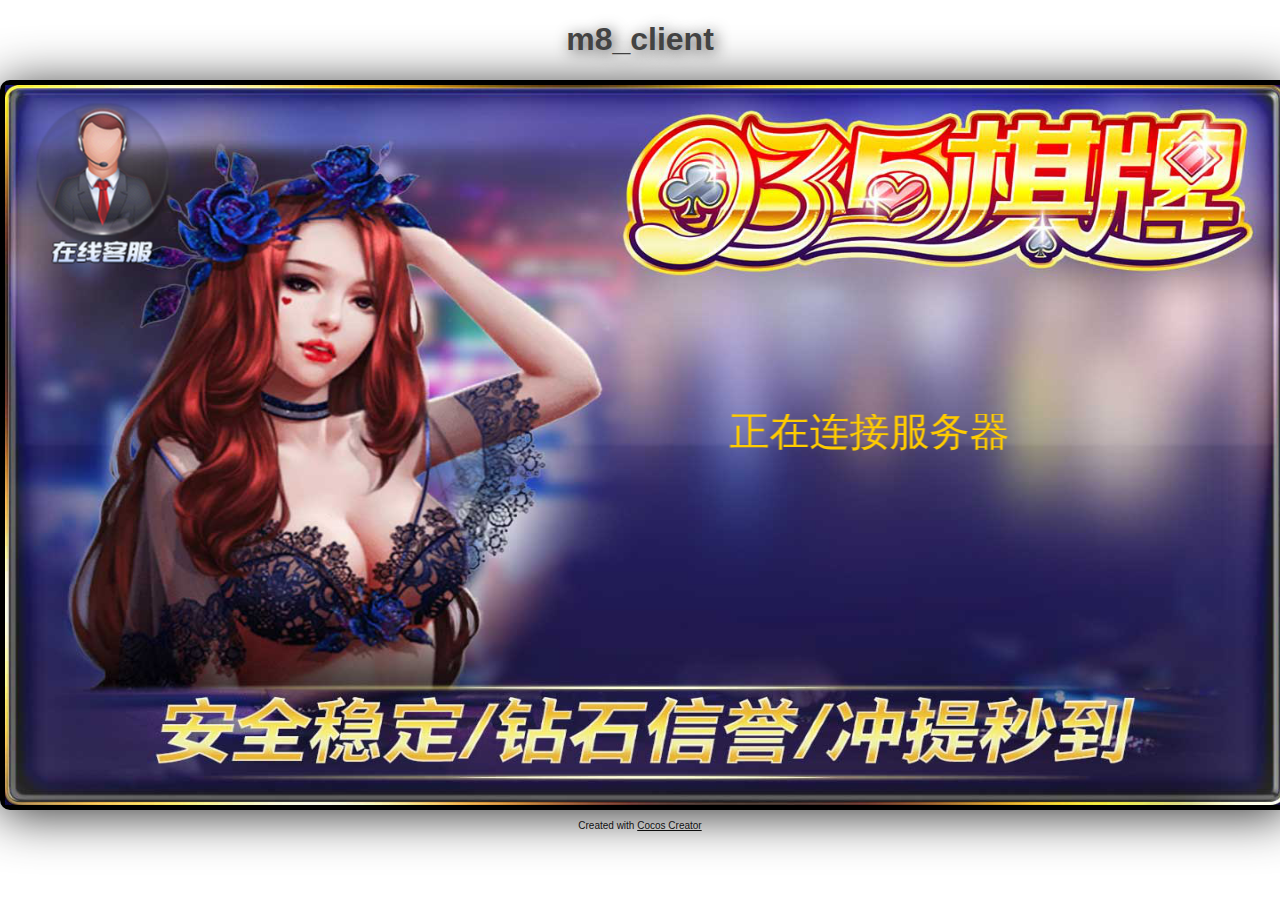
<file: m8_client_build/web-desktop/index.html>
<!DOCTYPE html>
<html>
<head>
  <meta charset="utf-8">

  <title>Cocos Creator | m8_client</title>

  <meta name="viewport" content="width=device-width,user-scalable=no,initial-scale=1, minimum-scale=1,maximum-scale=1"/>
  <meta name="apple-mobile-web-app-capable" content="yes"/>
  <meta name="full-screen" content="yes"/>
  <meta name="screen-orientation" content="portrait"/>
  <meta name="x5-fullscreen" content="true"/>
  <meta name="360-fullscreen" content="true"/>
  
  <meta name="renderer" content="webkit"/>
  <meta name="force-rendering" content="webkit"/>
  <meta http-equiv="X-UA-Compatible" content="IE=edge,chrome=1"/>
  
  <link rel="stylesheet" type="text/css" href="style-desktop.css"/>
</head>
<body>
<h1 class="header">m8_client</h1>

<div id="GameDiv" style="width:1280px; height: 720px;">
  <canvas id="GameCanvas" width="1280" height="720"></canvas>
  <div id="splash">
    <div class="progress-bar stripes">
      <span style="width: 0%"></span>
    </div>
  </div>
</div>

<p class="footer">Created with <a href="http://cocos.com/cocoscreator" title="cocos creator">Cocos Creator</a></p>

<script src="src/settings.js" charset="utf-8"></script>
<script src="main.js" charset="utf-8"></script>
</body>
</html>
</file>
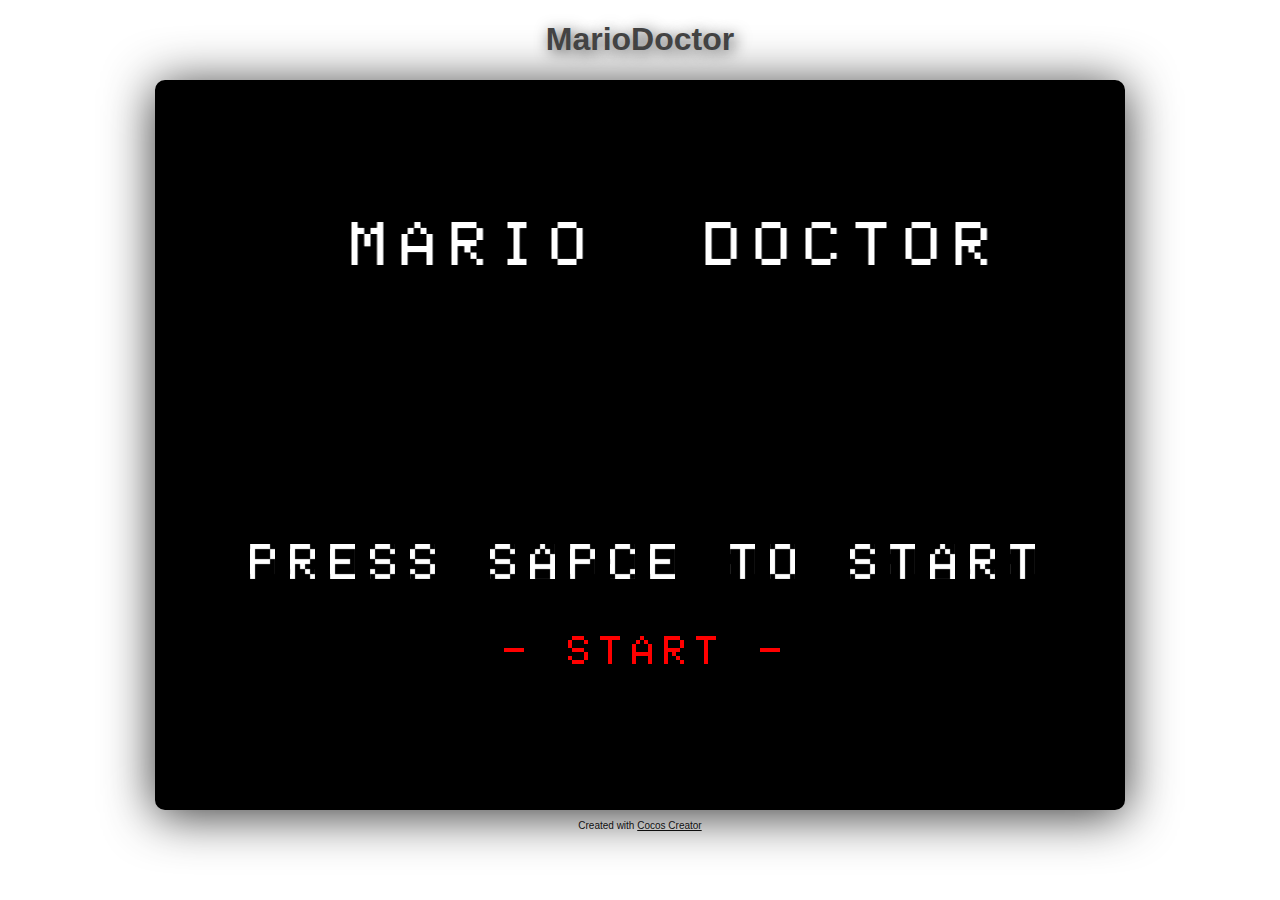
<file: mariodoctor/web-desktop/index.html>
<!DOCTYPE html>
<html>
<head>
  <meta charset="utf-8">

  <title>Cocos Creator | MarioDoctor</title>

  <meta name="viewport" content="width=device-width,user-scalable=no,initial-scale=1, minimum-scale=1,maximum-scale=1"/>
  <meta name="apple-mobile-web-app-capable" content="yes"/>
  <meta name="full-screen" content="yes"/>
  <meta name="screen-orientation" content="portrait"/>
  <meta name="x5-fullscreen" content="true"/>
  <meta name="360-fullscreen" content="true"/>
  
  <meta name="renderer" content="webkit"/>
  <meta name="force-rendering" content="webkit"/>
  <meta http-equiv="X-UA-Compatible" content="IE=edge,chrome=1"/>
  
  <link rel="stylesheet" type="text/css" href="style-desktop.css"/>
</head>
<body>
<h1 class="header">MarioDoctor</h1>

<div id="GameDiv" style="width:960px; height: 720px;">
  <canvas id="GameCanvas" width="960" height="720"></canvas>
  <div id="splash">
    <div class="progress-bar stripes">
      <span style="width: 0%"></span>
    </div>
  </div>
</div>

<p class="footer">Created with <a href="http://cocos.com/cocoscreator" title="cocos creator">Cocos Creator</a></p>

<script src="src/settings.js" charset="utf-8"></script>
<script src="main.js" charset="utf-8"></script>
</body>
</html>
</file>
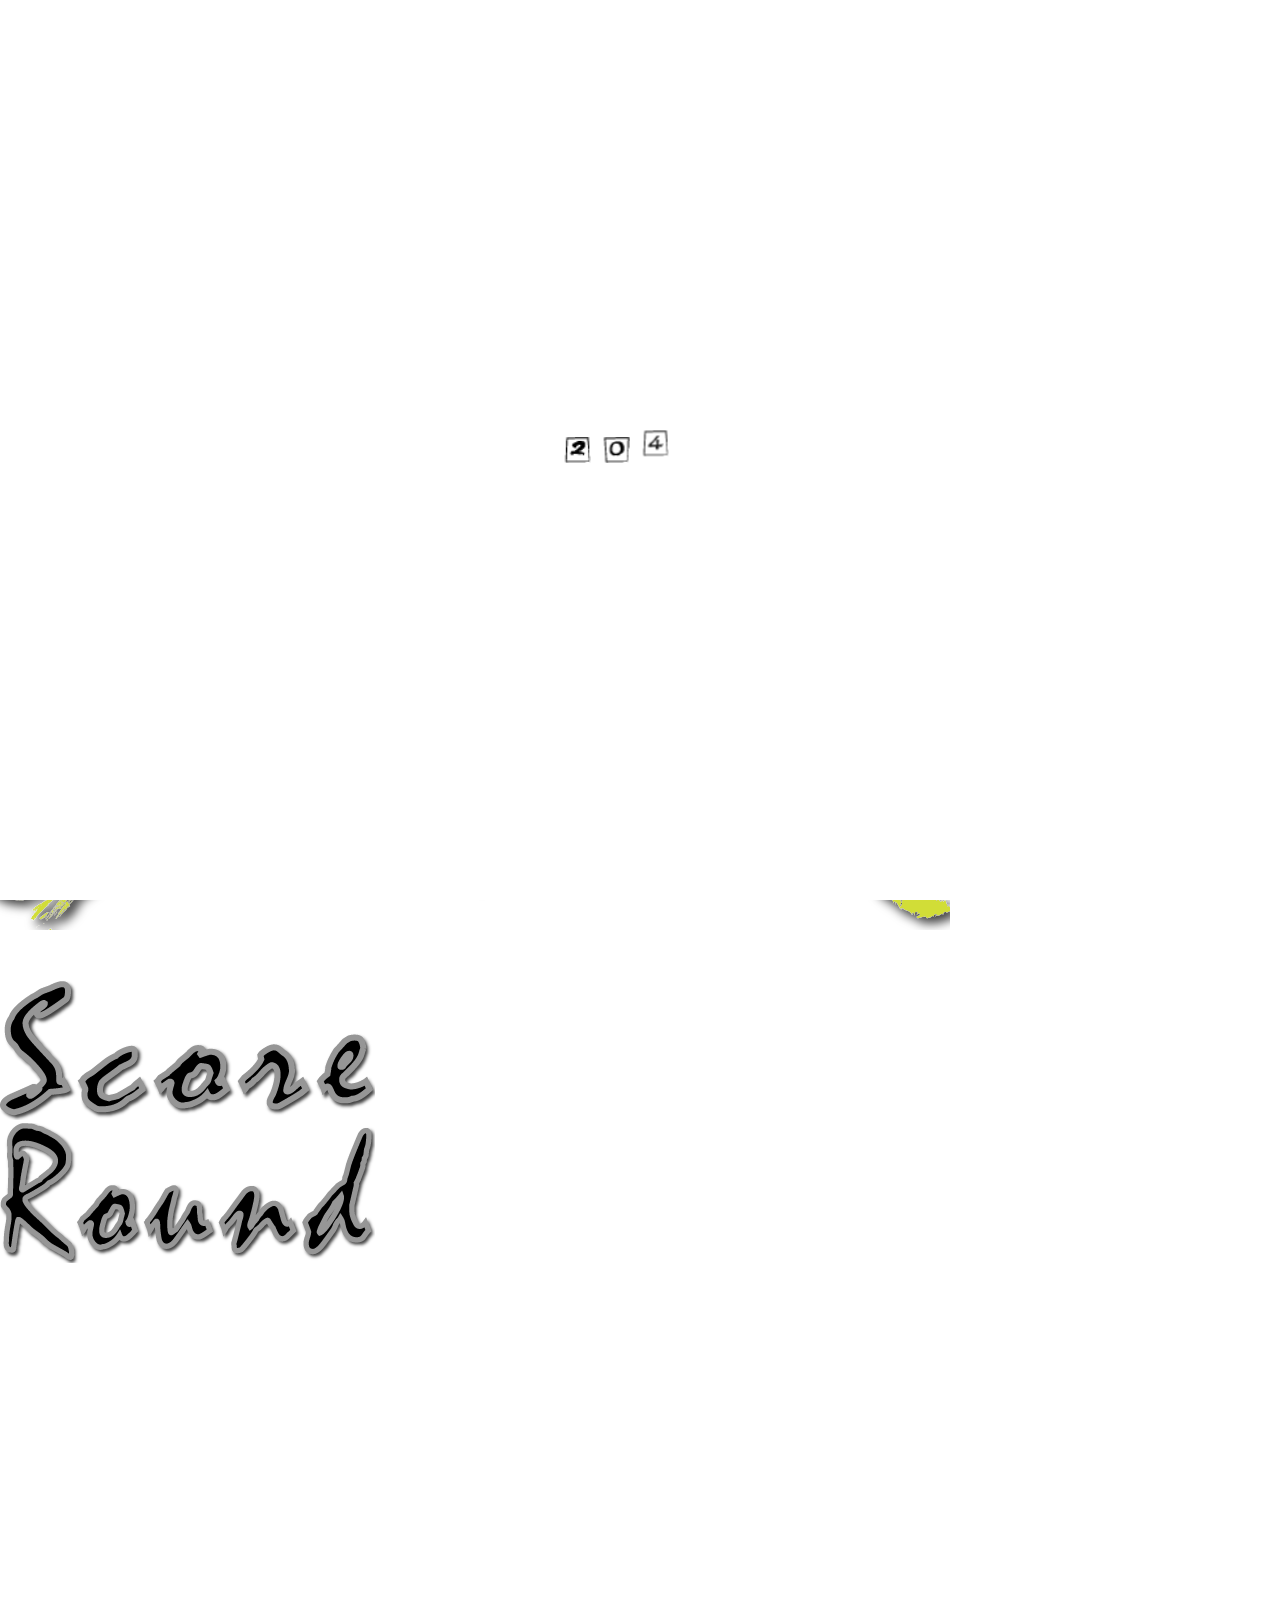
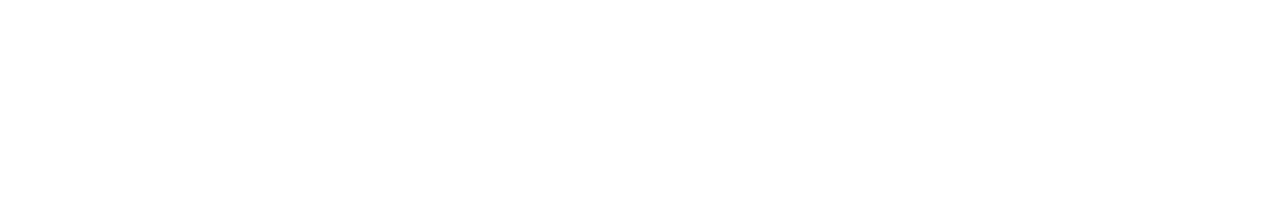
<file: 2048/2048.html>
<!DOCTYPE html>
<html>
<head>
<meta charset="UTF-8">
<title>2048 Demo</title>
<link rel="stylesheet" href="css/reset200802.css" type="text/css"></link>
<link rel="stylesheet" href="css/game.css" type="text/css"></link>
<script type="text/javascript" src="js/TweenMax.min.js"></script>
<script type="text/javascript" src="js/game.js"></script>
</head>
<body>
	<div id="screen"></div>
	<div id="loader">
		<div class="dot borderup"><img src="img/2.jpg"/></div>
		<div class="dot borderdown"><img src="img/0.jpg"/></div>
		<div class="dot borderup"><img src="img/4.jpg"/></div>
		<div class="dot borderdown"><img src="img/8.jpg"/></div>
	</div>
	<div id="bgpic">
		<div id="showGameBoard"></div>
		<div id="gameOverPic"></div>
	</div>
	<div id="informationBoard">
		<div id="scoreAndRound">
			<div id="score"></div>
			<div id="forResetScoreValueAni" style="display: inline-block;"><div id="scoreValue"></div></div>
			<div id="round"></div>
			<div id="forResetRoundValueAni" style="display: inline-block;"><div id="roundValue"></div></div>
		</div>
		<br />
		<div id="buttons">
			<div id="btnStart" style="display: none;"></div>
			<div id="btnLeft" style="display: none;"></div>
			<div id="btnRight" style="display: none;"></div>
			<div id="btnTop" style="display: none;"></div>
			<div id="btnDown" style="display: none;"></div>
			<button id="btnLog" style="display: none;">SHOWLOG</button>
		</div>
	</div>
</body>
</html>
</file>
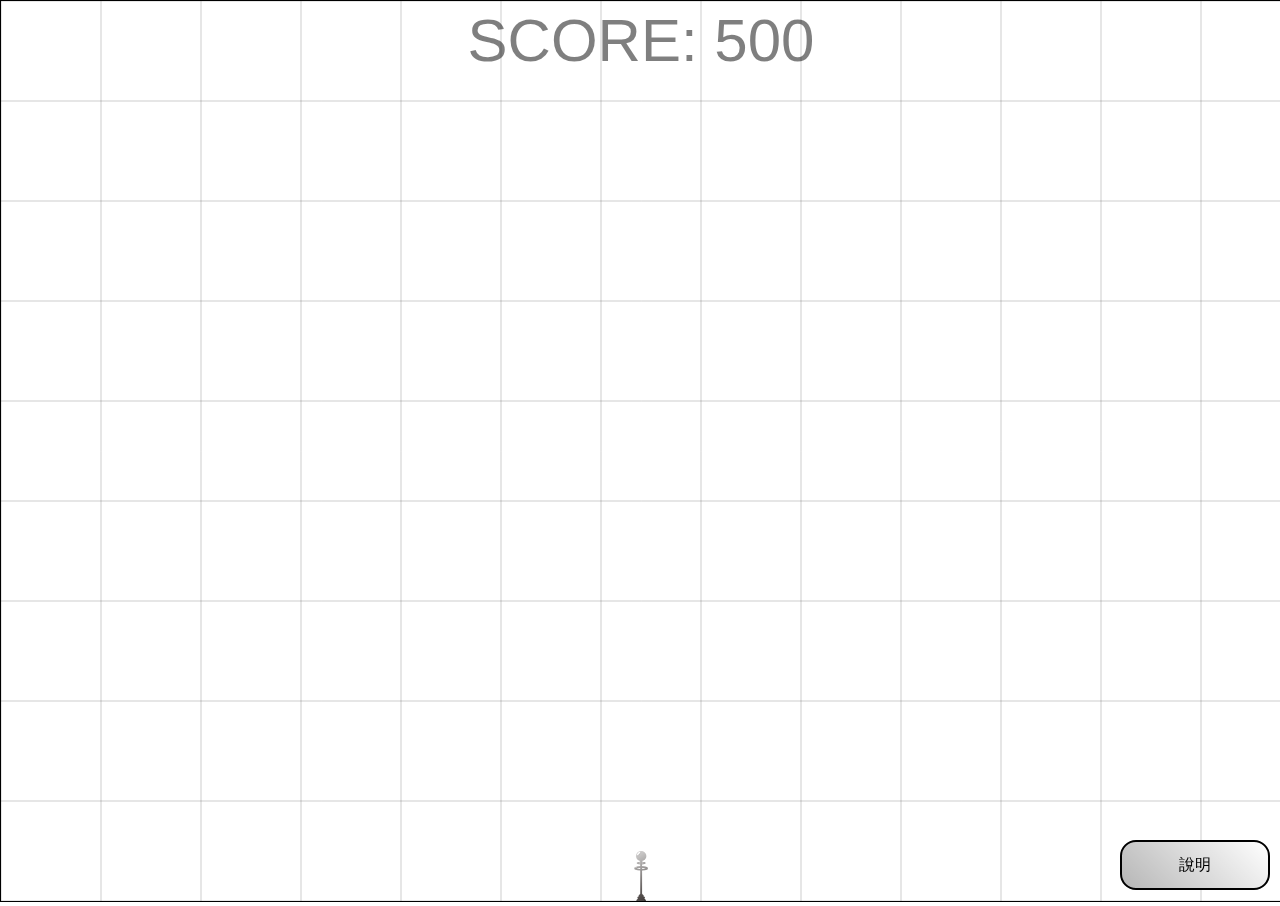
<file: collision/canvas_collision.html>
<!DOCTYPE html>
<html lang="en">
<head>
    <meta charset="UTF-8">
    <meta name="viewport" content="user-scalable=0">
    <title>Collision</title>
    <style>
        body{
            margin: 0;
            overflow: hidden;
        }
        canvas{
            border:1px solid black;
            z-index: 0;
        }
        .btn{
            position: absolute;
            display: inline-block;
            right: 10px;
            bottom: 10px;
            text-align: center;
            font-size: 1em;
            line-height: 1em;
            width: 150px;
            height: 50px;
            border: 2px solid black;
            border-radius: 1em;
            background: #b6b6b6 linear-gradient(-135deg,hsla(0,0%,100%,1),hsla(0,0%,100%,0));
            z-index: 10;
        }
        .btn:active{
            background: #7e7e7e linear-gradient(-135deg,hsla(0,0%,100%,1),hsla(0,0%,100%,0));
        }
        .blackBack{
            position: absolute;
            left :0;
            top:0;
            width: 100%;
            height: 100%;
            background: hsla(0,100%,0%,.5);
            z-index: 20;
        }
        .blackBack.off{
            display: none;
        }
        .hint{
            position: absolute;
            left:calc(50% - 400px);
            top: calc(50% - 400px);
            display: block;
            width: 800px;
            height: 800px;
            z-index: 30;
        }
        .hint.off{
            display: none;
        }
    </style>
</head>
<body>
<canvas></canvas>
<button class="btn">說明</button>
<div class="blackBack off"></div>
<div class="hint off">
    <img src="resource/img/hint.png" width="800px" height="800px">
</div>
<script src="canvas_collision.js"></script>
</body>
</html>
</file>
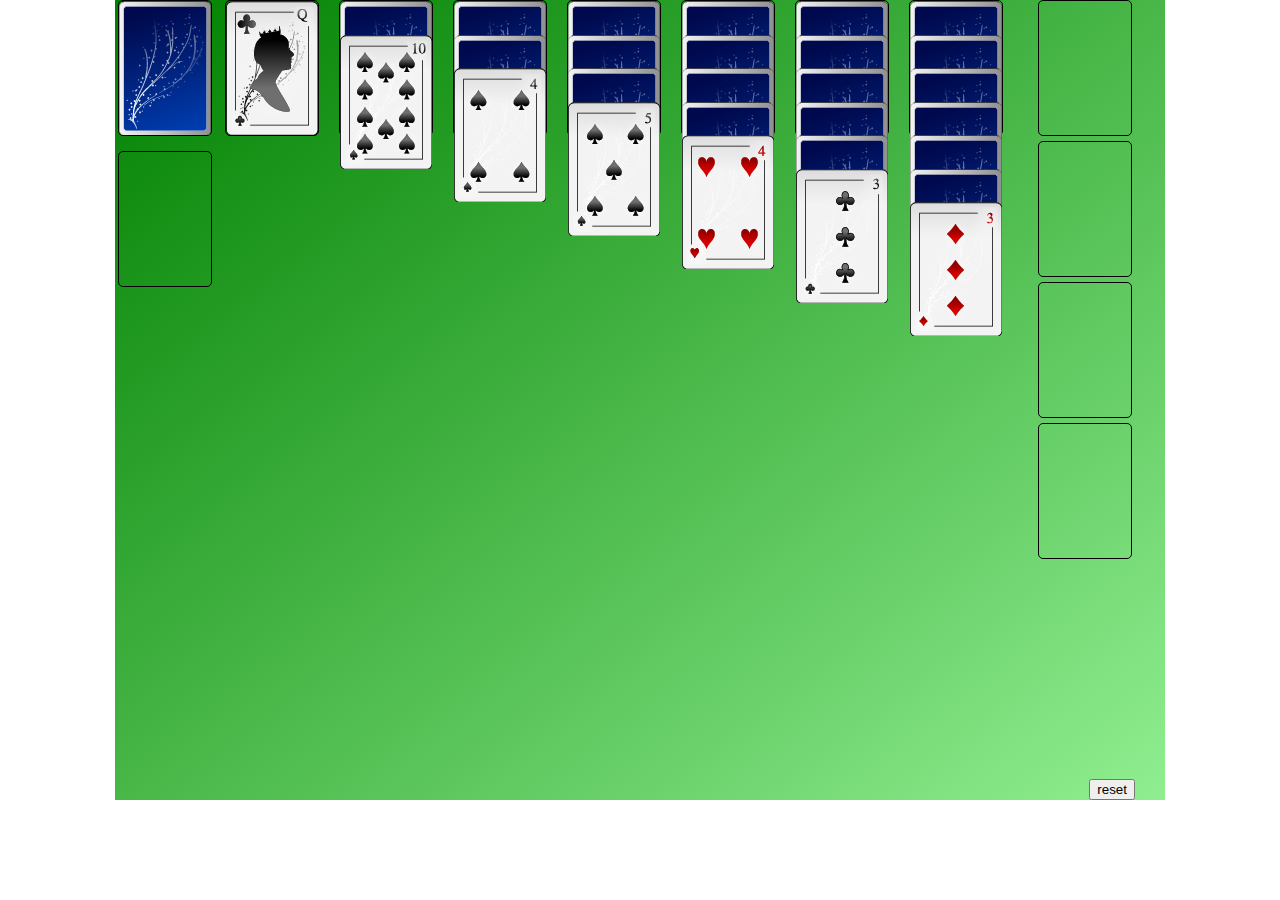
<file: solitaire/solitaire.html>
<!DOCTYPE html>
<html lang="en">
<head>
    <meta charset="UTF-8">
    <title>Title</title>
    <link rel="stylesheet" href="resource/assets/game.css">
    <script src="resource/js/game.js"></script>
</head>
<body>
<div class="innerBody"></div>

</body>
</html>
</file>
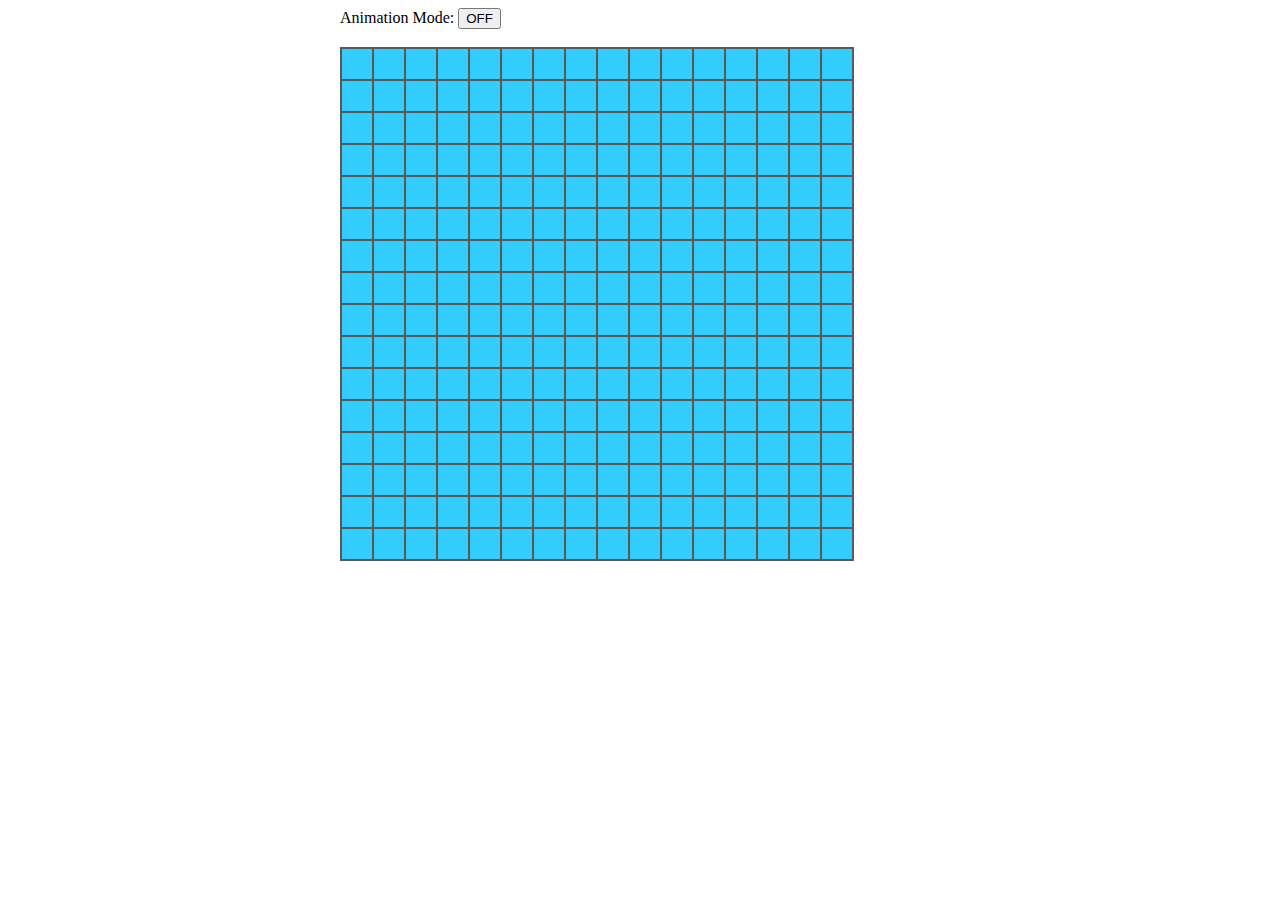
<file: stepmine/StepMine.html>
<!DOCTYPE html>
<html lang="en">
<head>
    <meta charset="UTF-8">
    <title>Step Mine</title>
</head>
<body>

<div style="position:relative;display: block;width:600px;margin: 0 auto">Animation Mode:
    <button id="aniBtn" onclick="onAniBtnClick();">OFF</button>
</div>
<br/>
<div style="position:relative;display: block;width:600px;margin: 0 auto">
    <!--<div style="position:relative;display: inline-block;width: 600px;vertical-align: middle">-->
    <canvas id="canvas" style="outline-style:solid;outline-color: gray;outline-width: 0px" width="514"
            height="814"></canvas>
    <!--</div>-->
</div>



<script src="game.js"></script>
</body>
</html>
</file>
<file: mywords01/assets/css/index.css>
html, body, div, span, applet, object, iframe,
h1, h2, h3, h4, h5, h6, p, blockquote, pre,
a, abbr, acronym, address, big, cite, code,
del, dfn, em, img, ins, kbd, q, s, samp,
small, strike, strong, sub, sup, tt, var,
b, u, i, center,
dl, dt, dd, ol, ul, li,
fieldset, form, label, legend,
table, caption, tbody, tfoot, thead, tr, th, td,
article, aside, canvas, details, embed,
figure, figcaption, footer, header, hgroup,
menu, nav, output, ruby, section, summary,
time, mark, audio, video {
  margin: 0;
  padding: 0;
  border: 0;
  font: inherit;
  font-size: 100%;
  vertical-align: baseline; }

html {
  line-height: 1; }

ol, ul {
  list-style: none; }

table {
  border-collapse: collapse;
  border-spacing: 0; }

caption, th, td {
  text-align: left;
  font-weight: normal;
  vertical-align: middle; }

q, blockquote {
  quotes: none; }
  q:before, q:after, blockquote:before, blockquote:after {
    content: "";
    content: none; }

a img {
  border: none; }

article, aside, details, figcaption, figure, footer, header, hgroup, main, menu, nav, section, summary {
  display: block; }

body {
  background: #eeeeee;
  overflow: hidden;
  font-family: fantasy, monospace, serif; }

.page {
  display: block; }
  .page.off {
    display: none; }

.welcome {
  position: relative;
  padding: .5em 0 .5em .5em;
  width: 75%;
  margin: 0 auto;
  border: 5px solid black;
  border-radius: 1.5em;
  font-size: calc(1em + 3vw);
  background: white;
  word-wrap: break-word; }
  .welcome .arrow {
    position: absolute;
    left: calc(50% - .4em);
    top: 102%;
    width: 0;
    height: 0;
    border: .4em solid;
    border-color: black transparent transparent transparent; }

.robot {
  display: inline-block;
  position: relative;
  left: calc(50% - 2.5vw - 35px);
  top: 2.5vw;
  max-width: 10vw;
  max-height: 12vw;
  min-width: 75px;
  min-height: 90px;
  cursor: pointer; }
  .robot img {
    width: 100%;
    height: 100%; }

.home, .about, .contact {
  position: relative;
  width: 100vw;
  height: 100vh; }
  .home .header, .about .header, .contact .header {
    position: relative;
    width: 100%;
    height: 20%;
    background: #2c2c2c;
    color: white;
    font-size: 15vh;
    opacity: 0.01; }
    .home .header span, .about .header span, .contact .header span {
      position: relative;
      opacity: 0.01;
      top: 20%; }
  .home .content, .about .content, .contact .content {
    position: relative;
    width: 100%;
    height: 60%;
    background: transparent; }
    .home .content div, .about .content div, .contact .content div {
      position: absolute;
      display: inline-block;
      cursor: pointer; }
      .home .content div:hover, .about .content div:hover, .contact .content div:hover {
        opacity: .6; }
      .home .content div.leftArrow, .about .content div.leftArrow, .contact .content div.leftArrow {
        position: absolute;
        left: calc(25vw - 2vw);
        top: calc(25vh);
        font-size: 8vw; }
        .home .content div.leftArrow:after, .about .content div.leftArrow:after, .contact .content div.leftArrow:after {
          content: attr(data-arrowTip);
          position: absolute;
          left: -30%;
          top: 100%;
          font-size: .4em;
          color: #434343;
          font-family: fantasy, monospace, serif; }
      .home .content div.rightArrow, .about .content div.rightArrow, .contact .content div.rightArrow {
        position: absolute;
        left: calc(75vw - 4vw);
        top: calc(25vh);
        font-size: 8vw; }
        .home .content div.rightArrow:after, .about .content div.rightArrow:after, .contact .content div.rightArrow:after {
          content: attr(data-arrowTip);
          position: absolute;
          left: -30%;
          top: 100%;
          font-size: .4em;
          color: #434343;
          font-family: fantasy, monospace, serif; }
      .home .content div.mainContent, .about .content div.mainContent, .contact .content div.mainContent {
        left: calc(50% - 4vw - 25px);
        top: calc(50% - 4vw - 25px);
        font-size: calc(8vw + 50px); }
  .home .footer, .about .footer, .contact .footer {
    position: relative;
    width: 100%;
    height: 20%;
    background: #2c2c2c;
    opacity: 0.01; }

.panel {
  position: absolute;
  padding: .5em 0 .5em .5em;
  width: 60%;
  height: calc(100vh - 1em - 10px);
  left: 20%;
  top: 0;
  border: 5px solid black;
  border-radius: 1.5em;
  z-index: 10;
  background: white;
  overflow-x: hidden;
  overflow-y: auto;
  font-family: DFKai-SB, Microsoft YaHei;
  font-size: 2vw; }
  .panel.p1 > div {
    display: block;
    width: 65%;
    position: relative; }
  .panel.p1 > div:nth-child(odd) {
    position: relative;
    float: left; }
    .panel.p1 > div:nth-child(odd) > div {
      display: inline-block;
      width: 45%;
      opacity: 0.01; }
    .panel.p1 > div:nth-child(odd) > div:first-child {
      float: left; }
    .panel.p1 > div:nth-child(odd) > div:last-child {
      position: absolute;
      top: 20%;
      word-break: break-all; }
  .panel.p1 > div:nth-child(even) {
    float: right; }
    .panel.p1 > div:nth-child(even) > div {
      display: inline-block;
      width: 45%;
      opacity: 0.01; }
    .panel.p1 > div:nth-child(even) > div:first-child {
      position: absolute;
      top: 20%;
      word-break: break-all; }
    .panel.p1 > div:nth-child(even) > div:last-child {
      float: right; }
  .panel.p2 > div {
    position: relative;
    width: 100%; }
    .panel.p2 > div > h1, .panel.p2 > div > hr, .panel.p2 > div > p {
      opacity: 0.01; }
    .panel.p2 > div > h1 {
      font-size: 6vw;
      text-align: center;
      color: #383838; }
    .panel.p2 > div > hr {
      width: 80%;
      margin: 1em auto; }
    .panel.p2 > div > p {
      width: 80%;
      margin: 0 auto;
      font-size: 3vw;
      color: #525252; }
  .panel.p2 > div:first-child {
    min-height: 50%; }
  .panel.p2 > div:last-child {
    min-height: 50%; }
  .panel.p3 {
    font-family: fantasy, monospace, serif;
    overflow-y: hidden; }
    .panel.p3 > form {
      position: relative;
      margin: 0 auto;
      width: 90%;
      height: 80%; }
      .panel.p3 > form > div {
        width: 80%;
        margin: 0 auto;
        height: 30%; }
        .panel.p3 > form > div > label {
          display: block;
          text-align: center;
          font-size: 7vh;
          opacity: 0.01; }
        .panel.p3 > form > div > input[type=text] {
          display: block;
          margin: 5% auto;
          width: 80%;
          font-size: 1em;
          opacity: 0.01;
          border: 2px dashed black; }
        .panel.p3 > form > div > textarea {
          margin: 5% auto;
          width: 99%;
          height: 75%;
          resize: none;
          font-size: 1em;
          opacity: 0.01;
          border: 2px dashed black; }
    .panel.p3 > button {
      opacity: 0.01;
      display: block;
      width: 20%;
      margin: 4% auto 0 auto;
      height: 15%;
      font-size: 125%;
      font-weight: bold;
      border: 1px solid black;
      border-radius: .2em;
      text-shadow: 0 -0.05em 0.05em rgba(0, 0, 0, 0.5);
      box-shadow: 0 -0.05em 0.25em rgba(0, 0, 0, 0.5);
      background: #242424 linear-gradient(rgba(255, 255, 255, 0.2), transparent); }
      .panel.p3 > button:active {
        background: #242424 linear-gradient(rgba(255, 255, 255, 0.1), transparent); }
  .panel.off {
    display: none; }

.backScreen {
  position: absolute;
  width: 100%;
  height: 100%;
  left: 0;
  top: 0;
  background: rgba(3, 3, 3, 0.5); }
  .backScreen.off {
    display: none; }

/*# sourceMappingURL=index.css.map */
</file>
<file: akanoid/web-desktop/style-desktop.css>
body {
  cursor: default;
  padding: 0;
  border: 0;
  margin: 0;

  text-align: center;
  background-color: white;
  font-family: Helvetica, Verdana, Arial, sans-serif;
}

body, canvas, div {
  outline: none;
  -moz-user-select: none;
  -webkit-user-select: none;
  -ms-user-select: none;
  -khtml-user-select: none;
  -webkit-tap-highlight-color: rgba(0, 0, 0, 0);
}

/* Remove spin of input type number */
input::-webkit-outer-spin-button,
input::-webkit-inner-spin-button {
    /* display: none; <- Crashes Chrome on hover */
    -webkit-appearance: none;
    margin: 0; /* <-- Apparently some margin are still there even though it's hidden */
}

#Cocos2dGameContainer {
  position: absolute;
  margin: 0;
  overflow: hidden;
  left: 0px;
  top: 0px;
}

canvas {
  background-color: rgba(0, 0, 0, 0);
}

a:link, a:visited {
  color: #000;
}

a:active, a:hover {
  color: #666;
}

p.header {
  font-size: small;
}

p.footer {
  font-size: x-small;
}

#splash {
  position: absolute;
  top: 0;
  left: 0;
  width: 100%;
  height: 100%;

  background: #171717 url(./splash.png) no-repeat center;
  background-size: 40%;
}

.progress-bar {
    background-color: #1a1a1a;
    position: absolute;
    left: 50%;
    top: 80%;
    height: 26px;
    padding: 5px;
    width: 350px;
    margin: 0 -175px;         
    border-radius: 5px;
    box-shadow: 0 1px 5px #000 inset, 0 1px 0 #444;           
}

.progress-bar span {
    display: block;
    height: 100%;
    border-radius: 3px;
    box-shadow: 0 1px 0 rgba(255, 255, 255, .5) inset;
    transition: width .4s ease-in-out; 
    background-color: #34c2e3;    
}

.stripes span {
    background-size: 30px 30px;
    background-image: linear-gradient(135deg, rgba(255, 255, 255, .15) 25%, transparent 25%,
                        transparent 50%, rgba(255, 255, 255, .15) 50%, rgba(255, 255, 255, .15) 75%,
                        transparent 75%, transparent);            
    
    animation: animate-stripes 1s linear infinite;             
}

@keyframes animate-stripes {
    0% {background-position: 0 0;} 100% {background-position: 60px 0;}
}

h1 {
    color: #444;
    text-shadow: 3px 3px 15px;
}

#GameDiv {
    width: 800px;
    height: 450px;
    margin: 0 auto;
    background: black;
    position:relative;
    border:5px solid black;
    border-radius: 10px;
    box-shadow: 0 5px 50px #333
}
</file>
<file: m8_client_build/web-desktop/style-desktop.css>
body {
  cursor: default;
  padding: 0;
  border: 0;
  margin: 0;

  text-align: center;
  background-color: white;
  font-family: Helvetica, Verdana, Arial, sans-serif;
}

body, canvas, div {
  outline: none;
  -moz-user-select: none;
  -webkit-user-select: none;
  -ms-user-select: none;
  -khtml-user-select: none;
  -webkit-tap-highlight-color: rgba(0, 0, 0, 0);
}

/* Remove spin of input type number */
input::-webkit-outer-spin-button,
input::-webkit-inner-spin-button {
    /* display: none; <- Crashes Chrome on hover */
    -webkit-appearance: none;
    margin: 0; /* <-- Apparently some margin are still there even though it's hidden */
}

#Cocos2dGameContainer {
  position: absolute;
  margin: 0;
  overflow: hidden;
  left: 0px;
  top: 0px;
}

canvas {
  background-color: rgba(0, 0, 0, 0);
}

a:link, a:visited {
  color: #000;
}

a:active, a:hover {
  color: #666;
}

p.header {
  font-size: small;
}

p.footer {
  font-size: x-small;
}

#splash {
  position: absolute;
  top: 0;
  left: 0;
  width: 100%;
  height: 100%;

  background: #171717 url(./splash.png) no-repeat center;
  background-size: 40%;
}

.progress-bar {
    background-color: #1a1a1a;
    position: absolute;
    left: 50%;
    top: 80%;
    height: 26px;
    padding: 5px;
    width: 350px;
    margin: 0 -175px;         
    border-radius: 5px;
    box-shadow: 0 1px 5px #000 inset, 0 1px 0 #444;           
}

.progress-bar span {
    display: block;
    height: 100%;
    border-radius: 3px;
    box-shadow: 0 1px 0 rgba(255, 255, 255, .5) inset;
    transition: width .4s ease-in-out; 
    background-color: #34c2e3;    
}

.stripes span {
    background-size: 30px 30px;
    background-image: linear-gradient(135deg, rgba(255, 255, 255, .15) 25%, transparent 25%,
                        transparent 50%, rgba(255, 255, 255, .15) 50%, rgba(255, 255, 255, .15) 75%,
                        transparent 75%, transparent);            
    
    animation: animate-stripes 1s linear infinite;             
}

@keyframes animate-stripes {
    0% {background-position: 0 0;} 100% {background-position: 60px 0;}
}

h1 {
    color: #444;
    text-shadow: 3px 3px 15px;
}

#GameDiv {
    width: 800px;
    height: 450px;
    margin: 0 auto;
    background: black;
    position:relative;
    border:5px solid black;
    border-radius: 10px;
    box-shadow: 0 5px 50px #333
}
</file>
<file: mariodoctor/web-desktop/style-desktop.css>
body {
  cursor: default;
  padding: 0;
  border: 0;
  margin: 0;

  text-align: center;
  background-color: white;
  font-family: Helvetica, Verdana, Arial, sans-serif;
}

body, canvas, div {
  outline: none;
  -moz-user-select: none;
  -webkit-user-select: none;
  -ms-user-select: none;
  -khtml-user-select: none;
  -webkit-tap-highlight-color: rgba(0, 0, 0, 0);
}

/* Remove spin of input type number */
input::-webkit-outer-spin-button,
input::-webkit-inner-spin-button {
    /* display: none; <- Crashes Chrome on hover */
    -webkit-appearance: none;
    margin: 0; /* <-- Apparently some margin are still there even though it's hidden */
}

#Cocos2dGameContainer {
  position: absolute;
  margin: 0;
  overflow: hidden;
  left: 0px;
  top: 0px;
}

canvas {
  background-color: rgba(0, 0, 0, 0);
}

a:link, a:visited {
  color: #000;
}

a:active, a:hover {
  color: #666;
}

p.header {
  font-size: small;
}

p.footer {
  font-size: x-small;
}

#splash {
  position: absolute;
  top: 0;
  left: 0;
  width: 100%;
  height: 100%;

  background: #171717 url(./splash.png) no-repeat center;
  background-size: 40%;
}

.progress-bar {
    background-color: #1a1a1a;
    position: absolute;
    left: 50%;
    top: 80%;
    height: 26px;
    padding: 5px;
    width: 350px;
    margin: 0 -175px;         
    border-radius: 5px;
    box-shadow: 0 1px 5px #000 inset, 0 1px 0 #444;           
}

.progress-bar span {
    display: block;
    height: 100%;
    border-radius: 3px;
    box-shadow: 0 1px 0 rgba(255, 255, 255, .5) inset;
    transition: width .4s ease-in-out; 
    background-color: #34c2e3;    
}

.stripes span {
    background-size: 30px 30px;
    background-image: linear-gradient(135deg, rgba(255, 255, 255, .15) 25%, transparent 25%,
                        transparent 50%, rgba(255, 255, 255, .15) 50%, rgba(255, 255, 255, .15) 75%,
                        transparent 75%, transparent);            
    
    animation: animate-stripes 1s linear infinite;             
}

@keyframes animate-stripes {
    0% {background-position: 0 0;} 100% {background-position: 60px 0;}
}

h1 {
    color: #444;
    text-shadow: 3px 3px 15px;
}

#GameDiv {
    width: 800px;
    height: 450px;
    margin: 0 auto;
    background: black;
    position:relative;
    border:5px solid black;
    border-radius: 10px;
    box-shadow: 0 5px 50px #333
}
</file>
<file: 2048/css/game.css>
#screen{
	position:absolute;
	width:100%;
	height:100%;
	background-color: white;
	z-index: 30;
	top:0px;
	left:0px;
}

#loader{
	position:absolute;
	top:50%;
	left:50%;
	transform:translate(-50%,-50%);
	z-index: 35;
}

.dot{
	width:20px;
	height:20px;
	display: inline-block;
	margin-right: 6px;
	text-align: center;
	line-height:20px;
	z-index: 40;
}
.dot.borderup{
	background-image: url('../img/borderup.jpg');

}
.dot.borderdown{
	background-image: url('../img/borderdown.jpg');
}

#bgpic {
	position: relative;
	background-image: url("../img/bg.jpg");
	background-position:-100px -100px;
	width: 950px;
	height: 930px;
	display: inline-block;
}

#showGameBoard {
	left: 125px;
	top: 118px;
	width: 610px;
	height: 610px;
	position: relative;
	opacity: 1;
	display: inline-block;
}

#gameOverPic{
	display:none;
	left:225px;
	top:300px;
	position:absolute;
	width: 400px;
	height: 200px;
	z-index:20;
	background-image: url("../img/gameover.jpg");
	animation-duration: 1000ms;
}

.block {
	width: 140px;
	height: 140px;
	display: inline-block;
	text-align: center;
	line-height: 140px;
	font-size: 4em;
	position: absolute;
	z-index: 5;
}

.block2 {
	width: 140px;
	height: 140px;
	background-image: url("../img/block2.jpg");
	display: inline-block;
	text-align: center;
	line-height: 140px;
	font-size: 4em;
	position: absolute;
	z-index: 10;
	animation-duration: 250ms;
	opacity: 0.75;
}

.block3 {
	width: 140px;
	height: 140px;
	background-image: url("../img/block2.jpg");
	display: inline-block;
	text-align: center;
	line-height: 140px;
	font-size: 2em;
	position: absolute;
	z-index: 10;
	animation-duration: 250ms;
	opacity: 0.75;
}

.redText {
	color:red;
	text-decoration: underline;
}

#informationBoard {
	display: inline-block;
	vertical-align: top;
}

#buttons {
	display: inline-block;
	width: 750px;
	height: 450px;
	position: relative;
}

#scoreAndRound {
	display: inline-block;
	width: 750px;
	height: 420px;
	vertical-align: top;
	margin-left: 0px;
	position: relative;
}

#score {
	margin-top:50px;
	width: 375px;
	height: 140px;
	display: inline-block;
	vertical-align: top;
	background-image: url("../img/score.jpg");
}

#scoreValue {
	margin-top:50px;
	width: 300px;
	height: 140px;
	display: inline-block;
	text-align: center;
	line-height: 140px;
	font-size: 5em;
	font-style: italic;
	animation-duration:500ms;
}

#round {
	width: 375px;
	height: 140px;
	display: inline-block;
	vertical-align: top;
	background-image: url("../img/round.jpg");
}

#roundValue {
	width: 300px;
	height: 140px;
	display: inline-block;
	text-align: center;
	line-height: 140px;
	font-size: 5em;
	font-style: italic;
	animation-duration:500ms;
}

#btnStart {
	z-index: 10;
	left: 130px;
	top: 40px;
	width: 375px;
	height: 140px;
	background-image: url("../img/start3.jpg");
	display: inline-block;
	position: absolute;
	animation-duration:500ms;
}

#btnStart:HOVER {
	background-image: url("../img/start3-2.jpg");
	cursor: pointer;
}

#btnLeft {
	left: 0px;
	top: 135px;
	position: absolute;
	display: inline-block;
	width: 200px;
	height: 150px;
	background-image: url("../img/left2.jpg");
	animation-duration:250ms;
}

#btnLeft:HOVER {
	background-image: url("../img/left2-2.jpg");
	cursor: pointer;
}

#btnRight {
	left: 390px;
	top: 135px;
	position: absolute;
	display: inline-block;
	width: 200px;
	height: 150px;
	background-image: url("../img/right2.jpg");
	animation-duration:250ms;
}

#btnRight:HOVER {
	background-image: url("../img/right2-2.jpg");
	cursor: pointer;
}

#btnTop {
	left: 220px;
	top: 0px;
	position: absolute;
	display: inline-block;
	width: 150px;
	height: 200px;
	background-image: url("../img/top2.jpg");
	animation-duration:250ms;
}

#btnTop:HOVER {
	background-image: url("../img/top2-2.jpg");
	cursor: pointer;
}

#btnDown {
	left: 220px;
	top: 220px;
	position: absolute;
	display: inline-block;
	width: 150px;
	height: 200px;
	background-image: url("../img/down2.jpg");
	animation-duration:250ms;
}

#btnDown:HOVER {
	background-image: url("../img/down2-2.jpg");
	cursor: pointer;
}

.scoreValueUp{
	position: absolute;
	z-index:10;
	width:100px;
	height:100px;
	line-height:100px;
	left:500px;
	top:50px;
	font-size: 4em;
	color: orange;
	opacity:0;
	animation-duration:750ms;
	animation-name:scoreUp;
}

@keyframes biggerAni { 
50% {transform: scale(1.2);}
}

@keyframes bornAni { 
0% {transform: scale(0.1);}
80%{transform:scale(1.2);}
100%{transform:scale(1);}
}

@keyframes gameOverAni{
0%{opacity:0.1;top:400px;}
100%{opacity:1;top:300px;}
}

@keyframes numberChangeAni{
50%{font-size:6em;}
}

@keyframes startAni{
0%{opacity:0.1;top:140px;}
100%{opacity:1;top:40px;}
}

@keyframes scoreUp{
0%{opacity:1;top:50px;}
75%{opacity:1;top:-25px;}
100%{opacity:0;top:-25px;}
}
</file>
<file: solitaire/resource/assets/game.css>
html, body, div, span, applet, object, iframe,
h1, h2, h3, h4, h5, h6, p, blockquote, pre,
a, abbr, acronym, address, big, cite, code,
del, dfn, em, img, ins, kbd, q, s, samp,
small, strike, strong, sub, sup, tt, var,
b, u, i, center,
dl, dt, dd, ol, ul, li,
fieldset, form, label, legend,
table, caption, tbody, tfoot, thead, tr, th, td,
article, aside, canvas, details, embed,
figure, figcaption, footer, header, hgroup,
menu, nav, output, ruby, section, summary,
time, mark, audio, video {
  margin: 0;
  padding: 0;
  border: 0;
  font: inherit;
  font-size: 100%;
  vertical-align: baseline; }

html {
  line-height: 1; }

ol, ul {
  list-style: none; }

table {
  border-collapse: collapse;
  border-spacing: 0; }

caption, th, td {
  text-align: left;
  font-weight: normal;
  vertical-align: middle; }

q, blockquote {
  quotes: none; }
  q:before, q:after, blockquote:before, blockquote:after {
    content: "";
    content: none; }

a img {
  border: none; }

article, aside, details, figcaption, figure, footer, header, hgroup, main, menu, nav, section, summary {
  display: block; }

.innerBody {
  display: block;
  width: 1050px;
  margin: 0 auto;
  height: 800px;
  background: green;
  background: linear-gradient(to bottom right, green, lightgreen); }

.startScene, .gameScene, .goalScene {
  display: inline-block;
  height: 800px;
  position: relative;
  float: left; }

.startScene {
  width: 100px; }

.gameScene {
  width: 820px; }

.goalScene {
  width: 100px; }

.cardWrap {
  position: relative;
  width: 92px;
  height: 134px;
  border-radius: 5px;
  border: 1px solid black; }
  .cardWrap.start {
    display: block;
    margin: 0 auto 15px; }
  .cardWrap.draw {
    display: block;
    margin: 0 auto; }
  .cardWrap.game {
    display: inline-block;
    margin: 0 10px; }
  .cardWrap.goal {
    display: block;
    margin: 0 auto 5px; }

.card {
  position: absolute;
  top: 0;
  left: 0;
  width: 92px;
  height: 134px;
  background-position: center; }
  .card.moving {
    display: none;
    border: 2px solid lightblue;
    pointer-events: none; }

/*# sourceMappingURL=game.css.map */
</file>
<file: 2048/css/reset200802.css>
/* http://meyerweb.com/eric/tools/css/reset/ */
/* v1.0 | 20080212 */

html, body, div, span, applet, object, iframe,
h1, h2, h3, h4, h5, h6, p, blockquote, pre,
a, abbr, acronym, address, big, cite, code,
del, dfn, em, font, img, ins, kbd, q, s, samp,
small, strike, strong, sub, sup, tt, var,
b, u, i, center,
dl, dt, dd, ol, ul, li,
fieldset, form, label, legend,
table, caption, tbody, tfoot, thead, tr, th, td {
	margin: 0;
	padding: 0;
	border: 0;
	outline: 0;
	font-size: 100%;
	vertical-align: baseline;
	background: transparent;
}
body {
	line-height: 1;
}
ol, ul {
	list-style: none;
}
blockquote, q {
	quotes: none;
}
blockquote:before, blockquote:after,
q:before, q:after {
	content: '';
	content: none;
}

/* remember to define focus styles! */
:focus {
	outline: 0;
}

/* remember to highlight inserts somehow! */
ins {
	text-decoration: none;
}
del {
	text-decoration: line-through;
}

/* tables still need 'cellspacing="0"' in the markup */
table {
	border-collapse: collapse;
	border-spacing: 0;
}
</file>
